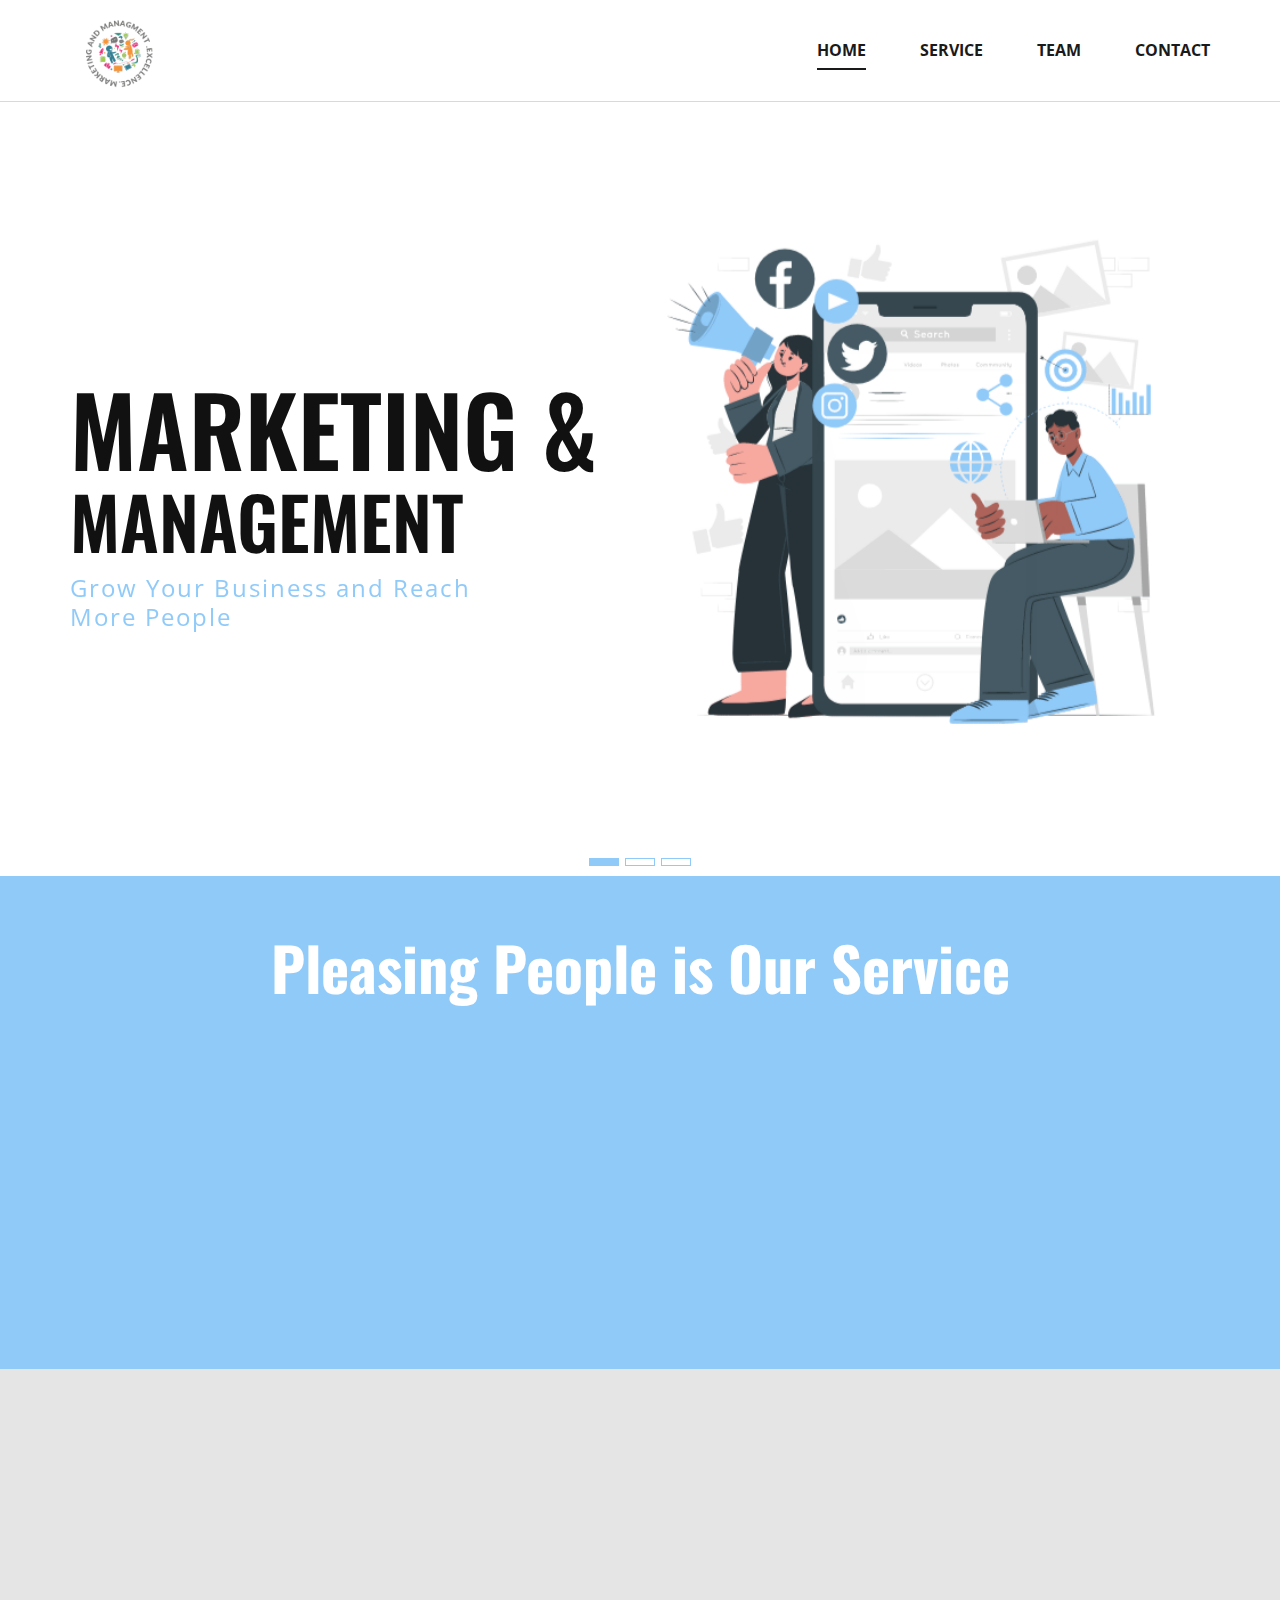
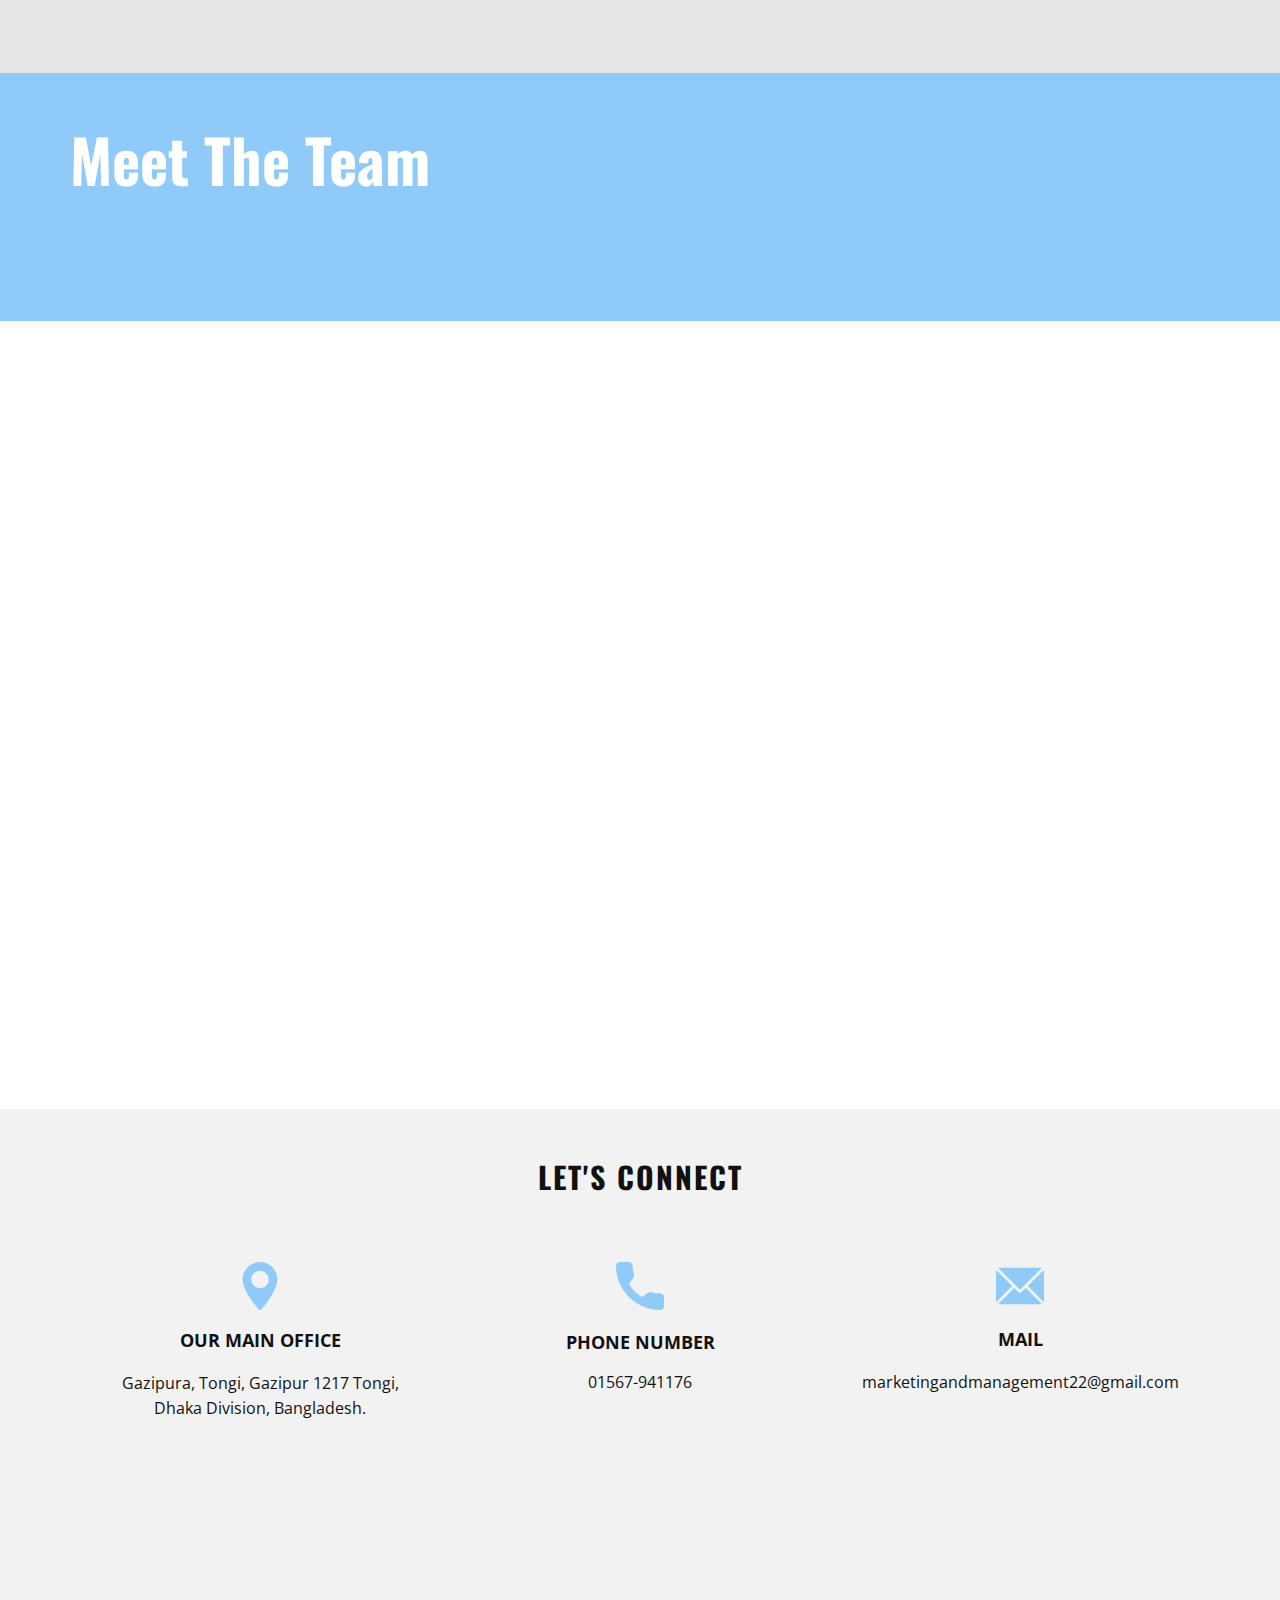
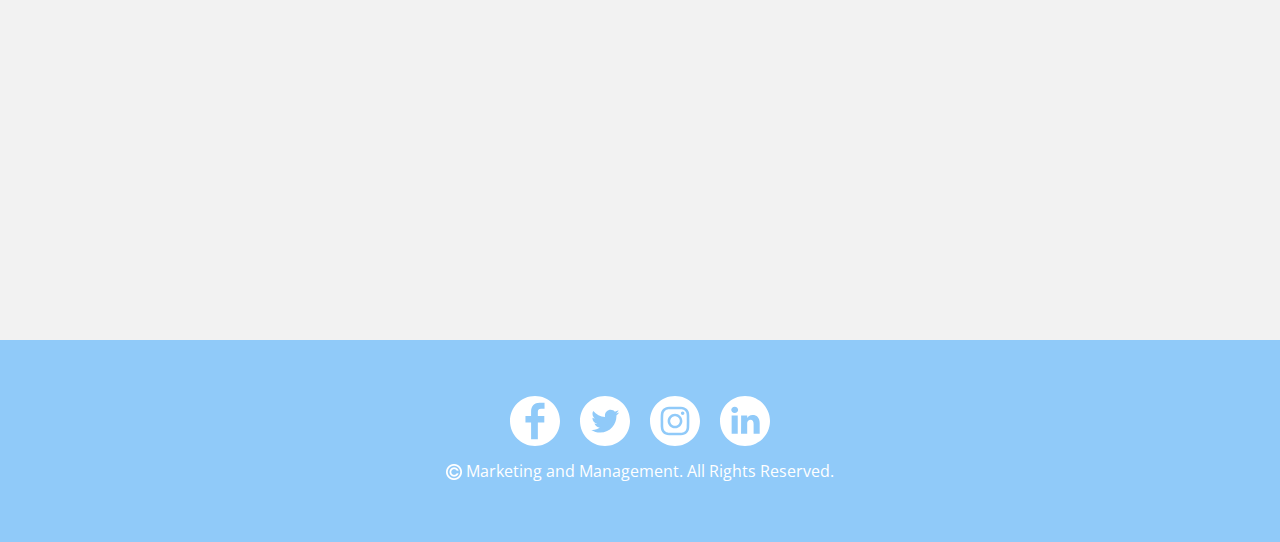
<file: index.html>
<!DOCTYPE html>
<html style="font-size: 16px">
  <head>
    <meta name="viewport" content="width=device-width, initial-scale=1.0" />
    <meta charset="utf-8" />
    <meta
      name="keywords"
      content="marketing &amp;amp;, Management, Graphics, Design, Web design, &amp;amp; Development"
    />
    <meta name="description" content="" />
    <meta name="page_type" content="np-template-header-footer-from-plugin" />
    <title>Marketing & Management</title>
    <link rel="stylesheet" href="nicepage.css" media="screen" />
    <link rel="stylesheet" href="style.css" media="screen" />
    <script
      class="u-script"
      type="text/javascript"
      src="jquery-1.9.1.min.js"
      defer=""
    ></script>
    <script
      class="u-script"
      type="text/javascript"
      src="nicepage.js"
      defer=""
    ></script>
    <meta name="generator" content="Nicepage 4.8.2, nicepage.com" />
    <link
      id="u-theme-google-font"
      rel="stylesheet"
      href="https://fonts.googleapis.com/css?family=Roboto:100,100i,300,300i,400,400i,500,500i,700,700i,900,900i|Open+Sans:300,300i,400,400i,500,500i,600,600i,700,700i,800,800i"
    />
    <link
      id="u-page-google-font"
      rel="stylesheet"
      href="https://fonts.googleapis.com/css?family=Oswald:200,300,400,500,600,700|Open+Sans:300,300i,400,400i,500,500i,600,600i,700,700i,800,800i|Oswald:200,300,400,500,600,700"
    />
    <meta name="theme-color" content="#d8dfd0" />
    <link rel="canonical" href="/" />
    <meta name="twitter:site" content="@" />
    <meta name="twitter:card" content="summary_large_image" />
    <meta name="twitter:title" content="home" />
    <meta name="twitter:description" content="WebSite1665277" />
    <meta property="og:title" content="home" />
    <meta property="og:description" content="" />
    <meta property="og:type" content="website" />
  </head>
  <body class="u-body u-xl-mode">
    <header
      class="u-clearfix u-header u-sticky u-sticky-a42e u-white u-header"
      id="sec-623e"
    >
      <a
        href="./index.html"
        class="u-image u-logo u-image-1"
        data-image-width="500"
        data-image-height="500"
      >
        <img src="./images/logo.png" class="u-logo-image u-logo-image-1" />
      </a>
      <nav
        class="u-align-left u-menu u-menu-dropdown u-menu-open-right u-offcanvas u-menu-1"
      >
        <div
          class="menu-collapse"
          style="
            font-size: 1rem;
            letter-spacing: 0px;
            font-weight: 700;
            text-transform: uppercase;
          "
        >
          <a
            class="u-button-style u-custom-active-border-color u-custom-active-color u-custom-border u-custom-border-color u-custom-borders u-custom-hover-border-color u-custom-hover-color u-custom-left-right-menu-spacing u-custom-padding-bottom u-custom-text-active-color u-custom-text-color u-custom-text-hover-color u-custom-top-bottom-menu-spacing u-nav-link"
            href="#"
            style="padding: 3px 0px; font-size: calc(1em + 6px)"
          >
            <svg
              class="u-svg-link"
              preserveAspectRatio="xMidYMin slice"
              viewBox="0 0 302 302"
            >
              <use xlink:href="#svg-0b31"></use>
            </svg>
            <svg
              xmlns="http://www.w3.org/2000/svg"
              xmlns:xlink="http://www.w3.org/1999/xlink"
              version="1.1"
              id="svg-0b31"
              x="0px"
              y="0px"
              viewBox="0 0 302 302"
              style="enable-background: new 0 0 302 302"
              xml:space="preserve"
              class="u-svg-content"
            >
              <g>
                <rect y="36" width="302" height="30"></rect>
                <rect y="236" width="302" height="30"></rect>
                <rect y="136" width="302" height="30"></rect>
              </g>
            </svg>
          </a>
        </div>
        <div class="u-custom-menu u-nav-container">
          <ul class="u-nav u-spacing-50 u-unstyled u-nav-1">
            <li class="u-nav-item">
              <a
                class="u-border-2 u-border-active-grey-90 u-border-hover-grey-50 u-border-no-left u-border-no-right u-border-no-top u-button-style u-nav-link u-text-active-grey-90 u-text-grey-90 u-text-hover-grey-90"
                href="./index.html#carousel_8ea3"
                style="padding: 10px 0px"
                >home</a
              >
            </li>
            <li class="u-nav-item">
              <a
                class="u-border-2 u-border-active-grey-90 u-border-hover-grey-50 u-border-no-left u-border-no-right u-border-no-top u-button-style u-nav-link u-text-active-grey-90 u-text-grey-90 u-text-hover-grey-90"
                href="./index.html#carousel_375d"
                data-page-id="1670844"
                style="padding: 10px 0px"
                >service</a
              >
            </li>
            <li class="u-nav-item">
              <a
                class="u-border-2 u-border-active-grey-90 u-border-hover-grey-50 u-border-no-left u-border-no-right u-border-no-top u-button-style u-nav-link u-text-active-grey-90 u-text-grey-90 u-text-hover-grey-90"
                href="./index.html#carousel_2cb7"
                data-page-id="1670844"
                style="padding: 10px 0px"
                >team</a
              >
            </li>
            <li class="u-nav-item">
              <a
                class="u-border-2 u-border-active-grey-90 u-border-hover-grey-50 u-border-no-left u-border-no-right u-border-no-top u-button-style u-nav-link u-text-active-grey-90 u-text-grey-90 u-text-hover-grey-90"
                href="./index.html#carousel_6f46"
                data-page-id="1670844"
                style="padding: 10px 0px"
                >contact</a
              >
            </li>
          </ul>
        </div>
        <div class="u-custom-menu u-nav-container-collapse">
          <div
            class="u-align-center u-black u-container-style u-inner-container-layout u-sidenav u-sidenav-1"
            data-offcanvas-width="350.6563"
          >
            <div class="u-inner-container-layout u-sidenav-overflow">
              <div class="u-menu-close"></div>
              <ul
                class="u-align-center u-nav u-popupmenu-items u-spacing-50 u-unstyled u-nav-2"
              >
                <li class="u-nav-item">
                  <a
                    class="u-button-style u-nav-link"
                    href="./index.html#carousel_8ea3"
                    >home</a
                  >
                </li>
                <li class="u-nav-item">
                  <a
                    class="u-button-style u-nav-link"
                    href="./index.html#carousel_375d"
                    data-page-id="1670844"
                    >service</a
                  >
                </li>
                <li class="u-nav-item">
                  <a
                    class="u-button-style u-nav-link"
                    href="./index.html#carousel_2cb7"
                    data-page-id="1670844"
                    >team</a
                  >
                </li>
                <li class="u-nav-item">
                  <a
                    class="u-button-style u-nav-link"
                    href="./index.html#carousel_6f46"
                    data-page-id="1670844"
                    >contact</a
                  >
                </li>
              </ul>
            </div>
          </div>
          <div class="u-black u-menu-overlay u-opacity u-opacity-70"></div>
        </div>
      </nav>
      <div
        class="u-align-left u-border-1 u-border-grey-15 u-expanded-width u-line u-line-horizontal u-line-1"
      ></div>
      <style class="u-sticky-style" data-style-id="a42e">
        .u-sticky-fixed.u-sticky-a42e,
        .u-body.u-sticky-fixed .u-sticky-a42e {
          box-shadow: 0 2px 8px 0 rgba(128, 128, 128, 1) !important;
        }
      </style>
    </header>
    <section
      class="u-carousel u-slide u-block-df5f-1"
      id="carousel_8ea3"
      data-interval="5000"
      data-u-ride="carousel"
      data-pause="false"
    >
      <ol class="u-absolute-hcenter u-carousel-indicators u-block-df5f-5">
        <li
          data-u-target="#carousel_8ea3"
          data-u-slide-to="0"
          class="u-active u-active-custom-color-3 u-border-1 u-border-custom-color-3 u-white"
          style="height: 8px; width: 30px"
        ></li>
        <li
          data-u-target="#carousel_8ea3"
          class="u-active-custom-color-3 u-border-1 u-border-custom-color-3 u-white"
          data-u-slide-to="1"
          style="height: 8px; width: 30px"
        ></li>
        <li
          data-u-target="#carousel_8ea3"
          class="u-active-custom-color-3 u-border-1 u-border-custom-color-3 u-white"
          data-u-slide-to="2"
          style="height: 8px; width: 30px"
        ></li>
      </ol>
      <div class="u-carousel-inner" role="listbox">
        <div
          class="u-active u-align-right u-carousel-item u-clearfix u-section-1-1"
        >
          <div class="u-clearfix u-sheet u-sheet-1">
            <img
              class="u-image u-image-1"
              src="./images/Marketing.gif"
              data-image-width="500"
              data-image-height="500"
              data-animation-name="customAnimationIn"
              data-animation-duration="1000"
            />
            <h1
              class="u-align-center-sm u-align-center-xs u-align-left-lg u-align-left-md u-align-left-xl u-color-scheme-u10 u-color-style-multicolor-1 u-text u-text-custom-color-1 u-title u-text-1"
              data-animation-name="customAnimationIn"
              data-animation-duration="1000"
              data-animation-direction=""
            >
              marketing &amp;&nbsp;
            </h1>
            <h1
              class="u-align-center-sm u-align-center-xs u-align-left-lg u-align-left-md u-align-left-xl u-color-scheme-u10 u-color-style-multicolor-1 u-text u-text-custom-color-1 u-title u-text-2"
              data-animation-name="customAnimationIn"
              data-animation-duration="1000"
              data-animation-direction=""
            >
              Management&nbsp;
            </h1>
            <h4
              class="u-align-center-sm u-align-center-xs u-align-left-lg u-align-left-md u-align-left-xl u-custom-font u-font-open-sans u-text u-text-custom-color-3 u-text-3"
              data-animation-name="customAnimationIn"
              data-animation-duration="1000"
              data-animation-direction=""
            >
              Grow Your Business and Reach More People
            </h4>
          </div>
        </div>
        <div class="u-align-right u-carousel-item u-clearfix u-section-1-2">
          <div class="u-clearfix u-sheet u-sheet-1">
            <img
              class="u-image u-image-1"
              src="./images/Designerlife.gif"
              data-image-width="500"
              data-image-height="500"
              data-animation-name="customAnimationIn"
              data-animation-duration="1000"
            />
            <h1
              class="u-align-center-sm u-align-center-xs u-align-left-lg u-align-left-md u-align-left-xl u-color-scheme-u10 u-color-style-multicolor-1 u-text u-text-custom-color-1 u-title u-text-1"
              data-animation-name="customAnimationIn"
              data-animation-duration="1000"
            >
              Graphics
            </h1>
            <h1
              class="u-align-center-sm u-align-center-xs u-align-left-lg u-align-left-md u-align-left-xl u-color-scheme-u10 u-color-style-multicolor-1 u-text u-text-custom-color-1 u-title u-text-2"
              data-animation-name="customAnimationIn"
              data-animation-duration="1000"
            >
              Design
            </h1>
            <h4
              class="u-align-center-sm u-align-center-xs u-align-left-lg u-align-left-md u-align-left-xl u-custom-font u-font-open-sans u-text u-text-custom-color-3 u-text-3"
              data-animation-name="customAnimationIn"
              data-animation-duration="1000"
            >
              We Design the Visual Identity of Your Business.
            </h4>
          </div>
        </div>
        <div class="u-align-right u-carousel-item u-clearfix u-section-1-3">
          <div class="u-clearfix u-sheet u-sheet-1">
            <img
              class="u-align-center-sm u-align-center-xs u-image u-image-1"
              src="./images/WebsiteCreator1.gif"
              data-image-width="500"
              data-image-height="500"
              data-animation-name="customAnimationIn"
              data-animation-duration="1000"
            />
            <h1
              class="u-align-center-sm u-align-center-xs u-align-left-lg u-align-left-md u-align-left-xl u-color-scheme-u10 u-color-style-multicolor-1 u-custom-font u-text u-text-custom-color-1 u-title u-text-1"
              data-animation-name="customAnimationIn"
              data-animation-duration="1000"
            >
              Web design
            </h1>
            <h1
              class="u-align-center-sm u-align-center-xs u-align-left-lg u-align-left-md u-align-left-xl u-color-scheme-u10 u-color-style-multicolor-1 u-text u-text-custom-color-1 u-title u-text-2"
              data-animation-name="customAnimationIn"
              data-animation-duration="1000"
            >
              &amp; Development
            </h1>
            <h4
              class="u-align-center-sm u-align-center-xs u-align-left-lg u-align-left-md u-align-left-xl u-custom-font u-font-open-sans u-text u-text-custom-color-3 u-text-3"
              data-animation-name="customAnimationIn"
              data-animation-duration="1000"
            >
              Build Momentum By Building Better Websites.
            </h4>
          </div>
        </div>
      </div>
    </section>
    <section class="u-clearfix u-grey-10 u-section-2" id="carousel_375d">
      <div
        class="u-custom-color-3 u-expanded-width u-shape u-shape-rectangle u-shape-1"
      ></div>
      <h2
        class="u-align-center u-custom-font u-font-oswald u-text u-text-body-alt-color u-text-1"
      >
        Pleasing People is Our Service
      </h2>
      <div class="u-clearfix u-gutter-26 u-layout-wrap u-layout-wrap-1">
        <div class="u-layout">
          <div class="u-layout-row">
            <div class="u-size-20">
              <div class="u-layout-col">
                <div
                  class="u-container-style u-hidden-sm u-hidden-xs u-layout-cell u-size-20 u-layout-cell-1"
                >
                  <div class="u-container-layout u-container-layout-1"></div>
                </div>
                <div
                  class="u-align-center u-container-style u-hover-feature u-layout-cell u-size-40 u-white u-layout-cell-2"
                  data-animation-name="customAnimationIn"
                  data-animation-duration="1000"
                >
                  <div
                    class="u-container-layout u-valign-middle u-container-layout-2"
                  >
                    <span
                      class="u-custom-color-3 u-file-icon u-icon u-icon-circle u-spacing-18 u-text-white u-icon-1"
                      ><img src="./images/1.png" alt=""
                    /></span>
                    <h5 class="u-custom-font u-font-open-sans u-text u-text-2">
                      Digital marketing
                    </h5>
                    <p class="u-text u-text-palette-5-dark-2 u-text-3">
                      We do marketing for the digital age using magic of
                      marketing and science of sales.
                    </p>
                    <a
                      href="./digital-marketing.html"
                      data-page-id="1678740"
                      class="u-active-none u-align-center u-border-1 u-border-active-grey-60 u-border-black u-border-hover-grey-60 u-btn u-button-style u-hover-none u-none u-text-body-color u-btn-1"
                      >more</a
                    >
                  </div>
                </div>
              </div>
            </div>
            <div class="u-size-20">
              <div class="u-layout-col">
                <div
                  class="u-align-center u-container-style u-hover-feature u-layout-cell u-size-40 u-white u-layout-cell-3"
                  data-animation-name="customAnimationIn"
                  data-animation-duration="1000"
                  data-animation-direction=""
                  data-animation-delay="250"
                >
                  <div
                    class="u-container-layout u-valign-middle u-container-layout-3"
                  >
                    <span
                      class="u-custom-color-3 u-file-icon u-icon u-icon-circle u-spacing-18 u-text-white u-icon-2"
                      ><img src="./images/2.png" alt=""
                    /></span>
                    <h5 class="u-custom-font u-font-open-sans u-text u-text-4">
                      Graphics Design
                    </h5>
                    <p class="u-text u-text-palette-5-dark-2 u-text-5">
                      We design in a creative way where design comes&nbsp; to
                      life.
                    </p>
                    <a
                      href="./graphics-design.html"
                      data-page-id="1678741"
                      class="u-active-none u-align-center u-border-1 u-border-active-grey-60 u-border-black u-border-hover-grey-60 u-btn u-button-style u-hover-none u-none u-text-body-color u-btn-2"
                      >more</a
                    >
                  </div>
                </div>
                <div
                  class="u-container-style u-hidden-sm u-hidden-xs u-layout-cell u-size-20 u-layout-cell-4"
                >
                  <div class="u-container-layout u-container-layout-4"></div>
                </div>
              </div>
            </div>
            <div class="u-size-20">
              <div class="u-layout-col">
                <div
                  class="u-container-style u-hidden-sm u-hidden-xs u-layout-cell u-size-20 u-layout-cell-5"
                >
                  <div class="u-container-layout u-container-layout-5"></div>
                </div>
                <div
                  class="u-align-center u-container-style u-hover-feature u-layout-cell u-shape-rectangle u-size-40 u-white u-layout-cell-6"
                  data-animation-name="customAnimationIn"
                  data-animation-duration="1000"
                  data-animation-delay="500"
                >
                  <div class="u-container-layout u-container-layout-6">
                    <span
                      class="u-custom-color-3 u-file-icon u-icon u-icon-circle u-spacing-18 u-text-white u-icon-3"
                      ><img src="./images/3.png" alt=""
                    /></span>
                    <h5 class="u-custom-font u-font-open-sans u-text u-text-6">
                      Web design &amp; development
                    </h5>
                    <p
                      class="u-custom-font u-font-open-sans u-text u-text-palette-5-dark-2 u-text-7"
                    >
                      We make website that develop your business.
                    </p>
                    <a
                      href="./web-development.html"
                      data-page-id="1678742"
                      class="u-active-none u-align-center u-border-1 u-border-active-grey-60 u-border-black u-border-hover-grey-60 u-btn u-button-style u-hover-none u-none u-text-body-color u-btn-3"
                      >more</a
                    >
                  </div>
                </div>
              </div>
            </div>
          </div>
        </div>
      </div>
    </section>
    <section class="u-align-left u-clearfix u-section-3" id="carousel_2cb7">
      <div
        class="u-custom-color-3 u-expanded-width u-shape u-shape-rectangle u-shape-1"
      ></div>
      <h2
        class="u-align-left u-custom-font u-font-oswald u-text u-text-body-alt-color u-text-default u-text-1"
      >
        Meet The Team<br />
      </h2>
      <div class="u-layout-grid u-list u-list-1">
        <div class="u-repeater u-repeater-1">
          <div
            class="u-align-center u-container-style u-custom-item u-hover-feature u-list-item u-repeater-item u-shape-round u-white u-list-item-1"
            data-animation-out="1"
            data-animation-name="customAnimationIn"
            data-animation-duration="1000"
          >
            <div
              class="u-container-layout u-similar-container u-valign-top-xs u-container-layout-1"
            >
              <img
                alt=""
                class="u-image u-image-default u-image-1"
                data-image-width="1080"
                data-image-height="1080"
                src="./images/team-1.jpg"
              />
              <h3 class="u-custom-font u-font-oswald u-text u-text-2">
                md. rony ahmed
              </h3>
              <p class="u-text u-text-custom-color-3 u-text-3">
                Digital Marketing Expert&nbsp;<br />
                <span class="u-text-black">(CEO &amp; Founder)</span>
              </p>
            </div>
          </div>
          <div
            class="u-align-center u-container-style u-custom-item u-hover-feature u-list-item u-repeater-item u-shape-round u-white u-list-item-2"
            data-animation-out="1"
            data-animation-name="customAnimationIn"
            data-animation-duration="1000"
            data-animation-delay="250"
          >
            <div
              class="u-container-layout u-similar-container u-valign-top-xs u-container-layout-2"
            >
              <img
                alt=""
                class="u-image u-image-default u-image-2"
                src="./images/team-2.jpg"
                data-image-width="960"
                data-image-height="954"
              />
              <h3 class="u-custom-font u-font-oswald u-text u-text-4">
                Mehedi hasan ontu
              </h3>
              <p class="u-text u-text-custom-color-3 u-text-5">
                Facebook Marketing Expert&nbsp;<br />
                <span class="u-text-black">(Team Manager)</span>
              </p>
            </div>
          </div>
          <div
            class="u-align-center u-container-style u-custom-item u-hover-feature u-list-item u-repeater-item u-shape-round u-white u-list-item-3"
            data-animation-out="1"
            data-animation-name="customAnimationIn"
            data-animation-duration="1000"
            data-animation-delay="500"
          >
            <div
              class="u-container-layout u-similar-container u-valign-top-xs u-container-layout-3"
            >
              <img
                alt=""
                class="u-image u-image-default u-image-3"
                src="./images/team-3.jpg"
                data-image-width="960"
                data-image-height="960"
              />
              <h3 class="u-custom-font u-font-oswald u-text u-text-6">
                Rony ahmed raaz
              </h3>
              <p class="u-text u-text-custom-color-3 u-text-7">
                Content Writer<br />
                <span class="u-text-black">(Customer Manager)</span>
              </p>
            </div>
          </div>
          <div
            class="u-align-center u-container-style u-custom-item u-hover-feature u-list-item u-repeater-item u-shape-round u-white u-list-item-4"
            data-animation-out="1"
            data-animation-name="customAnimationIn"
            data-animation-duration="1000"
            data-animation-delay="750"
          >
            <div
              class="u-container-layout u-similar-container u-valign-top-xs u-container-layout-4"
            >
              <img
                alt=""
                class="u-image u-image-default u-image-4"
                src="./images/Female vector.jpg"
                data-image-width="150"
                data-image-height="112"
              />
              <h3 class="u-custom-font u-font-oswald u-text u-text-8">
                SAFIKA SAMIRA ZAMAN
              </h3>
              <p class="u-text u-text-custom-color-3 u-text-9">
                Professional Graphics Designer
              </p>
            </div>
          </div>
          <div
            class="u-align-center u-container-style u-custom-item u-hover-feature u-list-item u-repeater-item u-shape-round u-white u-list-item-5"
            data-animation-out="1"
            data-animation-name="customAnimationIn"
            data-animation-duration="1000"
            data-animation-delay="1000"
          >
            <div
              class="u-container-layout u-similar-container u-valign-top-xs u-container-layout-5"
            >
              <img
                alt=""
                class="u-image u-image-default u-image-5"
                src="./images/team-5.jpg"
                data-image-width="958"
                data-image-height="960"
              />
              <h3 class="u-custom-font u-font-oswald u-text u-text-10">
                Mithil hassan
              </h3>
              <p class="u-text u-text-custom-color-3 u-text-11">
                Full Stack Web Developer
              </p>
            </div>
          </div>
          <div
            class="u-align-center u-container-style u-custom-item u-hover-feature u-list-item u-repeater-item u-shape-round u-white u-list-item-6"
            data-animation-out="1"
            data-animation-name="customAnimationIn"
            data-animation-duration="1000"
            data-animation-delay="1250"
          >
            <div
              class="u-container-layout u-similar-container u-valign-top-xs u-container-layout-6"
            >
              <img
                alt=""
                class="u-image u-image-default u-image-6"
                src="./images/Female vector.jpg"
                data-image-width="150"
                data-image-height="93"
              />
              <h3 class="u-custom-font u-font-oswald u-text u-text-12">
                KHURSHIDA JAHAN JHUMA
              </h3>
              <p class="u-text u-text-custom-color-3 u-text-13">
                Expert Analysts
              </p>
            </div>
          </div>
        </div>
      </div>
    </section>
    <section
      class="u-align-center u-clearfix u-grey-5 u-section-4"
      id="carousel_6f46"
    >
      <div class="u-clearfix u-sheet u-sheet-1">
        <h2 class="u-custom-font u-font-oswald u-text u-text-1">
          Let's Connect
        </h2>
        <div class="u-clearfix u-expanded-width u-layout-wrap u-layout-wrap-1">
          <div class="u-layout">
            <div class="u-layout-col">
              <div class="u-size-30">
                <div class="u-layout-row">
                  <div
                    class="u-align-center u-container-style u-layout-cell u-left-cell u-size-20 u-layout-cell-1"
                  >
                    <div
                      class="u-container-layout u-valign-top u-container-layout-1"
                    >
                      <span
                        class="u-icon u-icon-circle u-text-custom-color-3 u-icon-1"
                        ><svg
                          class="u-svg-link"
                          preserveAspectRatio="xMidYMin slice"
                          viewBox="0 0 512 512"
                        >
                          <use xlink:href="#svg-e827"></use>
                        </svg>
                        <svg
                          class="u-svg-content"
                          viewBox="0 0 512 512"
                          x="0px"
                          y="0px"
                          id="svg-e827"
                          style="enable-background: new 0 0 512 512"
                        >
                          <g>
                            <g>
                              <path
                                d="M256,0C153.755,0,70.573,83.182,70.573,185.426c0,126.888,165.939,313.167,173.004,321.035    c6.636,7.391,18.222,7.378,24.846,0c7.065-7.868,173.004-194.147,173.004-321.035C441.425,83.182,358.244,0,256,0z M256,278.719    c-51.442,0-93.292-41.851-93.292-93.293S204.559,92.134,256,92.134s93.291,41.851,93.291,93.293S307.441,278.719,256,278.719z"
                              ></path>
                            </g>
                          </g>
                        </svg>
                      </span>
                      <h6
                        class="u-custom-font u-font-open-sans u-text u-text-2"
                      >
                        OUR MAIN OFFICE
                      </h6>
                      <p class="u-text u-text-3">
                        Gazipura, Tongi, Gazipur 1217 Tongi, Dhaka Division,
                        Bangladesh.
                      </p>
                    </div>
                  </div>
                  <div
                    class="u-align-center u-container-style u-layout-cell u-size-20 u-layout-cell-2"
                  >
                    <div
                      class="u-container-layout u-valign-top u-container-layout-2"
                    >
                      <span
                        class="u-icon u-icon-circle u-text-custom-color-3 u-icon-2"
                        ><svg
                          class="u-svg-link"
                          preserveAspectRatio="xMidYMin slice"
                          viewBox="0 0 384 384"
                        >
                          <use xlink:href="#svg-933d"></use>
                        </svg>
                        <svg
                          class="u-svg-content"
                          viewBox="0 0 384 384"
                          x="0px"
                          y="0px"
                          id="svg-933d"
                          style="enable-background: new 0 0 384 384"
                        >
                          <g>
                            <g>
                              <path
                                d="M353.188,252.052c-23.51,0-46.594-3.677-68.469-10.906c-10.719-3.656-23.896-0.302-30.438,6.417l-43.177,32.594    c-50.073-26.729-80.917-57.563-107.281-107.26l31.635-42.052c8.219-8.208,11.167-20.198,7.635-31.448    c-7.26-21.99-10.948-45.063-10.948-68.583C132.146,13.823,118.323,0,101.333,0H30.813C13.823,0,0,13.823,0,30.813    C0,225.563,158.438,384,353.188,384c16.99,0,30.813-13.823,30.813-30.813v-70.323C384,265.875,370.177,252.052,353.188,252.052z"
                              ></path>
                            </g>
                          </g>
                        </svg>
                      </span>
                      <h6
                        class="u-custom-font u-font-open-sans u-text u-text-4"
                      >
                        phone number
                      </h6>
                      <p class="u-text u-text-5">01567-941176</p>
                    </div>
                  </div>
                  <div
                    class="u-container-style u-layout-cell u-right-cell u-size-20 u-layout-cell-3"
                  >
                    <div
                      class="u-container-layout u-valign-top u-container-layout-3"
                    >
                      <span
                        class="u-icon u-icon-circle u-text-custom-color-3 u-icon-3"
                        ><svg
                          class="u-svg-link"
                          preserveAspectRatio="xMidYMin slice"
                          viewBox="0 0 512 512"
                        >
                          <use xlink:href="#svg-c087"></use>
                        </svg>
                        <svg
                          class="u-svg-content"
                          viewBox="0 0 512 512"
                          x="0px"
                          y="0px"
                          id="svg-c087"
                          style="enable-background: new 0 0 512 512"
                        >
                          <g>
                            <g>
                              <path
                                d="M467,61H45c-6.927,0-13.412,1.703-19.279,4.51L255,294.789l51.389-49.387c0,0,0.004-0.005,0.005-0.007    c0.001-0.002,0.005-0.004,0.005-0.004L486.286,65.514C480.418,62.705,473.929,61,467,61z"
                              ></path>
                            </g>
                          </g>
                          <g>
                            <g>
                              <path
                                d="M507.496,86.728L338.213,256.002L507.49,425.279c2.807-5.867,4.51-12.352,4.51-19.279V106    C512,99.077,510.301,92.593,507.496,86.728z"
                              ></path>
                            </g>
                          </g>
                          <g>
                            <g>
                              <path
                                d="M4.51,86.721C1.703,92.588,0,99.073,0,106v300c0,6.923,1.701,13.409,4.506,19.274L173.789,256L4.51,86.721z"
                              ></path>
                            </g>
                          </g>
                          <g>
                            <g>
                              <path
                                d="M317.002,277.213l-51.396,49.393c-2.93,2.93-6.768,4.395-10.605,4.395s-7.676-1.465-10.605-4.395L195,277.211    L25.714,446.486C31.582,449.295,38.071,451,45,451h422c6.927,0,13.412-1.703,19.279-4.51L317.002,277.213z"
                              ></path>
                            </g>
                          </g>
                        </svg>
                      </span>
                      <h6
                        class="u-align-center u-custom-font u-font-open-sans u-text u-text-6"
                      >
                        mail
                      </h6>
                      <p class="u-align-center u-text u-text-7">
                        marketingandmanagement22@gmail.com
                      </p>
                    </div>
                  </div>
                </div>
              </div>
              <div class="u-size-30">
                <div class="u-layout-row">
                  <div class="u-size-30">
                    <div class="u-layout-col">
                      <div
                        class="u-container-style u-layout-cell u-left-cell u-size-60 u-layout-cell-4"
                        data-animation-name="customAnimationIn"
                        data-animation-duration="1000"
                      >
                        <div class="u-container-layout u-container-layout-4">
                          <h6
                            class="u-custom-font u-font-open-sans u-text u-text-8"
                          >
                            AVAILABLE 24 HOURS A DAY!
                          </h6>
                          <div class="u-form u-form-1">
                            <form
                              action="https://formspree.io/f/xwkyrbqq"
                              method="POST"
                              class="u-clearfix u-form-spacing-10 u-form-vertical u-inner-form"
                              style="padding: 0"
                              source="email"
                              name="form"
                            >
                              <div class="u-form-group u-form-name">
                                <label
                                  for="name-3d90"
                                  class="u-form-control-hidden u-label"
                                  >Name</label
                                >
                                <input
                                  type="text"
                                  placeholder="Enter your Name"
                                  id="name-3d90"
                                  name="name"
                                  class="u-input u-input-rectangle u-white"
                                  required=""
                                />
                              </div>
                              <div class="u-form-email u-form-group">
                                <label
                                  for="email-3d90"
                                  class="u-form-control-hidden u-label"
                                  >Email</label
                                >
                                <input
                                  type="email"
                                  placeholder="Enter a valid email address"
                                  id="email-3d90"
                                  name="email"
                                  class="u-input u-input-rectangle u-white"
                                  required=""
                                />
                              </div>
                              <div class="u-form-group u-form-message">
                                <label
                                  for="message-3d90"
                                  class="u-form-control-hidden u-label"
                                  >Message</label
                                >
                                <textarea
                                  placeholder="Enter your message"
                                  rows="4"
                                  cols="50"
                                  id="message-3d90"
                                  name="message"
                                  class="u-input u-input-rectangle u-white"
                                  required=""
                                ></textarea>
                              </div>
                              <div
                                class="u-align-left u-form-group u-form-submit"
                              >
                                <a
                                  href="#"
                                  class="u-border-2 u-border-custom-color-3 u-btn u-btn-rectangle u-btn-submit u-button-style u-hover-custom-color-3 u-none u-text-hover-white u-btn-1"
                                  >Submit</a
                                >
                                <input
                                  type="submit"
                                  value="submit"
                                  class="u-form-control-hidden"
                                />
                              </div>
                              <div
                                class="u-form-send-message u-form-send-success"
                              >
                                Thank you! Your message has been sent.
                              </div>
                              <div
                                class="u-form-send-error u-form-send-message"
                              >
                                Unable to send your message. Please fix errors
                                then try again.
                              </div>
                              <input
                                type="hidden"
                                value=""
                                name="recaptchaResponse"
                              />
                            </form>
                          </div>
                        </div>
                      </div>
                    </div>
                  </div>
                  <div class="u-size-30">
                    <div class="u-layout-col">
                      <div
                        class="u-container-style u-layout-cell u-right-cell u-size-60 u-layout-cell-5"
                        data-animation-name="customAnimationIn"
                        data-animation-duration="1000"
                        data-animation-direction=""
                      >
                        <div
                          class="u-container-layout u-valign-top u-container-layout-5"
                        >
                          <h3
                            class="u-custom-font u-font-open-sans u-text u-text-default u-text-9"
                          >
                            we are here
                          </h3>
                          <h6
                            class="u-custom-font u-font-open-sans u-text u-text-10"
                          >
                            Mon-Fri 8:30am- 5pm / Phones are open 24/7
                          </h6>
                          <div class="u-grey-light-2 u-map u-map-1">
                            <div class="embed-responsive">
                              <iframe
                                class="embed-responsive-item"
                                src="https://www.google.com/maps/embed?pb=!1m18!1m12!1m3!1d29180.148476243645!2d90.37476880635661!3d23.906684892585133!2m3!1f0!2f0!3f0!3m2!1i1024!2i768!4f13.1!3m3!1m2!1s0x3755c4488706e2d9%3A0xee45004fa6ba8d03!2sTongi!5e0!3m2!1sen!2sbd!4v1651000192090!5m2!1sen!2sbd"
                                data-map="JTdCJTIyYWRkcmVzcyUyMiUzQSUyMk1hbmhhdHRhbiUyQyUyME5ldyUyMFlvcmslMjIlMkMlMjJ6b29tJTIyJTNBMTAlMkMlMjJ0eXBlSWQlMjIlM0ElMjJyb2FkJTIyJTJDJTIybGFuZyUyMiUzQSUyMiUyMiU3RA=="
                              ></iframe>
                            </div>
                          </div>
                        </div>
                      </div>
                    </div>
                  </div>
                </div>
              </div>
            </div>
          </div>
        </div>
      </div>
    </section>

    <footer
      class="u-align-center u-clearfix u-custom-color-3 u-footer u-footer"
      id="sec-55c8"
    >
      <div class="u-align-left u-clearfix u-sheet u-sheet-1">
        <div class="u-social-icons u-spacing-20 u-social-icons-1">
          <a
            class="u-social-url"
            title="facebook"
            target="_blank"
            href="https://www.facebook.com/marketingmanagement22/"
            ><span class="u-icon u-social-facebook u-social-icon u-text-white"
              ><svg
                class="u-svg-link"
                preserveAspectRatio="xMidYMin slice"
                viewBox="0 0 97.75 97.75"
              >
                <use xlink:href="#svg-fc9a"></use>
              </svg>
              <svg
                class="u-svg-content"
                viewBox="0 0 97.75 97.75"
                x="0px"
                y="0px"
                id="svg-fc9a"
                style="enable-background: new 0 0 97.75 97.75"
              >
                <g>
                  <path
                    d="M48.875,0C21.882,0,0,21.882,0,48.875S21.882,97.75,48.875,97.75S97.75,75.868,97.75,48.875S75.868,0,48.875,0z    M67.521,24.89l-6.76,0.003c-5.301,0-6.326,2.519-6.326,6.215v8.15h12.641L67.07,52.023H54.436v32.758H41.251V52.023H30.229V39.258   h11.022v-9.414c0-10.925,6.675-16.875,16.42-16.875l9.851,0.015V24.89L67.521,24.89z"
                  ></path>
                </g>
              </svg>
            </span>
          </a>
          <a
            class="u-social-url"
            title="twitter"
            target="_blank"
            href="https://twitter.com/name"
          >
            <span class="u-icon u-social-icon u-social-twitter u-text-white">
              <svg
                class="u-svg-link"
                preserveAspectRatio="xMidYMin slice"
                viewBox="0 0 512 512"
              >
                <use xlink:href="#svg-fdce"></use>
              </svg>
              <svg class="u-svg-content" viewBox="0 0 512 512" id="svg-fdce">
                <path
                  d="m256 0c-141.363281 0-256 114.636719-256 256s114.636719 256 256 256 256-114.636719 256-256-114.636719-256-256-256zm116.886719 199.601562c.113281 2.519532.167969 5.050782.167969 7.59375 0 77.644532-59.101563 167.179688-167.183594 167.183594h.003906-.003906c-33.183594 0-64.0625-9.726562-90.066406-26.394531 4.597656.542969 9.277343.8125 14.015624.8125 27.53125 0 52.867188-9.390625 72.980469-25.152344-25.722656-.476562-47.410156-17.464843-54.894531-40.8125 3.582031.6875 7.265625 1.0625 11.042969 1.0625 5.363281 0 10.558593-.722656 15.496093-2.070312-26.886718-5.382813-47.140624-29.144531-47.140624-57.597657 0-.265624 0-.503906.007812-.75 7.917969 4.402344 16.972656 7.050782 26.613281 7.347657-15.777343-10.527344-26.148437-28.523438-26.148437-48.910157 0-10.765624 2.910156-20.851562 7.957031-29.535156 28.976563 35.554688 72.28125 58.9375 121.117187 61.394532-1.007812-4.304688-1.527343-8.789063-1.527343-13.398438 0-32.4375 26.316406-58.753906 58.765625-58.753906 16.902344 0 32.167968 7.144531 42.890625 18.566406 13.386719-2.640625 25.957031-7.53125 37.3125-14.261719-4.394531 13.714844-13.707031 25.222657-25.839844 32.5 11.886719-1.421875 23.214844-4.574219 33.742187-9.253906-7.863281 11.785156-17.835937 22.136719-29.308593 30.429687zm0 0"
                ></path>
              </svg>
            </span>
          </a>
          <a
            class="u-social-url"
            title="instagram"
            target="_blank"
            href="https://www.instagram.com/marketingandmanagement22"
            ><span class="u-icon u-social-icon u-social-instagram u-text-white"
              ><svg
                class="u-svg-link"
                preserveAspectRatio="xMidYMin slice"
                viewBox="0 0 512 512"
              >
                <use xlink:href="#svg-4885"></use>
              </svg>
              <svg class="u-svg-content" viewBox="0 0 512 512" id="svg-4885">
                <path
                  d="m305 256c0 27.0625-21.9375 49-49 49s-49-21.9375-49-49 21.9375-49 49-49 49 21.9375 49 49zm0 0"
                ></path>
                <path
                  d="m370.59375 169.304688c-2.355469-6.382813-6.113281-12.160157-10.996094-16.902344-4.742187-4.882813-10.515625-8.640625-16.902344-10.996094-5.179687-2.011719-12.960937-4.40625-27.292968-5.058594-15.503906-.707031-20.152344-.859375-59.402344-.859375-39.253906 0-43.902344.148438-59.402344.855469-14.332031.65625-22.117187 3.050781-27.292968 5.0625-6.386719 2.355469-12.164063 6.113281-16.902344 10.996094-4.882813 4.742187-8.640625 10.515625-11 16.902344-2.011719 5.179687-4.40625 12.964843-5.058594 27.296874-.707031 15.5-.859375 20.148438-.859375 59.402344 0 39.25.152344 43.898438.859375 59.402344.652344 14.332031 3.046875 22.113281 5.058594 27.292969 2.359375 6.386719 6.113281 12.160156 10.996094 16.902343 4.742187 4.882813 10.515624 8.640626 16.902343 10.996094 5.179688 2.015625 12.964844 4.410156 27.296875 5.0625 15.5.707032 20.144532.855469 59.398438.855469 39.257812 0 43.90625-.148437 59.402344-.855469 14.332031-.652344 22.117187-3.046875 27.296874-5.0625 12.820313-4.945312 22.953126-15.078125 27.898438-27.898437 2.011719-5.179688 4.40625-12.960938 5.0625-27.292969.707031-15.503906.855469-20.152344.855469-59.402344 0-39.253906-.148438-43.902344-.855469-59.402344-.652344-14.332031-3.046875-22.117187-5.0625-27.296874zm-114.59375 162.179687c-41.691406 0-75.488281-33.792969-75.488281-75.484375s33.796875-75.484375 75.488281-75.484375c41.6875 0 75.484375 33.792969 75.484375 75.484375s-33.796875 75.484375-75.484375 75.484375zm78.46875-136.3125c-9.742188 0-17.640625-7.898437-17.640625-17.640625s7.898437-17.640625 17.640625-17.640625 17.640625 7.898437 17.640625 17.640625c-.003906 9.742188-7.898437 17.640625-17.640625 17.640625zm0 0"
                ></path>
                <path
                  d="m256 0c-141.363281 0-256 114.636719-256 256s114.636719 256 256 256 256-114.636719 256-256-114.636719-256-256-256zm146.113281 316.605469c-.710937 15.648437-3.199219 26.332031-6.832031 35.683593-7.636719 19.746094-23.246094 35.355469-42.992188 42.992188-9.347656 3.632812-20.035156 6.117188-35.679687 6.832031-15.675781.714844-20.683594.886719-60.605469.886719-39.925781 0-44.929687-.171875-60.609375-.886719-15.644531-.714843-26.332031-3.199219-35.679687-6.832031-9.8125-3.691406-18.695313-9.476562-26.039063-16.957031-7.476562-7.339844-13.261719-16.226563-16.953125-26.035157-3.632812-9.347656-6.121094-20.035156-6.832031-35.679687-.722656-15.679687-.890625-20.6875-.890625-60.609375s.167969-44.929688.886719-60.605469c.710937-15.648437 3.195312-26.332031 6.828125-35.683593 3.691406-9.808594 9.480468-18.695313 16.960937-26.035157 7.339844-7.480469 16.226563-13.265625 26.035157-16.957031 9.351562-3.632812 20.035156-6.117188 35.683593-6.832031 15.675781-.714844 20.683594-.886719 60.605469-.886719s44.929688.171875 60.605469.890625c15.648437.710937 26.332031 3.195313 35.683593 6.824219 9.808594 3.691406 18.695313 9.480468 26.039063 16.960937 7.476563 7.34375 13.265625 16.226563 16.953125 26.035157 3.636719 9.351562 6.121094 20.035156 6.835938 35.683593.714843 15.675781.882812 20.683594.882812 60.605469s-.167969 44.929688-.886719 60.605469zm0 0"
                ></path>
              </svg>
            </span>
          </a>
          <a
            class="u-social-url"
            target="_blank"
            data-type="Custom"
            title="Custom"
            href=""
            ><span
              class="u-icon u-social-custom u-social-icon u-text-white u-icon-4"
              ><svg
                class="u-svg-link"
                preserveAspectRatio="xMidYMin slice"
                viewBox="0 0 512 512"
              >
                <use xlink:href="#svg-6e12"></use>
              </svg>
              <svg class="u-svg-content" viewBox="0 0 512 512" id="svg-6e12">
                <path
                  d="m256 0c-141.363281 0-256 114.636719-256 256s114.636719 256 256 256 256-114.636719 256-256-114.636719-256-256-256zm-74.390625 387h-62.347656v-187.574219h62.347656zm-31.171875-213.1875h-.40625c-20.921875 0-34.453125-14.402344-34.453125-32.402344 0-18.40625 13.945313-32.410156 35.273437-32.410156 21.328126 0 34.453126 14.003906 34.859376 32.410156 0 18-13.53125 32.402344-35.273438 32.402344zm255.984375 213.1875h-62.339844v-100.347656c0-25.21875-9.027343-42.417969-31.585937-42.417969-17.222656 0-27.480469 11.601563-31.988282 22.800781-1.648437 4.007813-2.050781 9.609375-2.050781 15.214844v104.75h-62.34375s.816407-169.976562 0-187.574219h62.34375v26.558594c8.285157-12.78125 23.109375-30.960937 56.1875-30.960937 41.019531 0 71.777344 26.808593 71.777344 84.421874zm0 0"
                ></path>
              </svg>
            </span>
          </a>
        </div>
        <p
          class="u-align-center u-custom-font u-font-open-sans u-text u-text-body-alt-color u-text-1"
        >
          <span class="u-file-icon u-icon u-text-white"
            ><img src="./images/4.png" alt="" /></span
          >&nbsp;Marketing and Management. All Rights Reserved.
        </p>
      </div>
    </footer>
    <span
      style="
        height: 64px;
        width: 64px;
        margin-left: 0px;
        margin-right: auto;
        margin-top: 0px;
        background-image: none;
        right: 50px;
        bottom: 0px;
      "
      class="u-back-to-top u-file-icon u-icon u-icon-circle u-opacity u-opacity-85 u-spacing-15 u-text-white"
      data-href="#"
      ><img
        src="./images/5.png"
        alt=""
        data-original-src="//images01.nicepage.com/e7d4bce8d25f41aa11996e3b/a6b4ebe03375524cbcdfc06e/17507.png"
        data-color="#000000"
    /></span>
  </body>
</html>
</file>
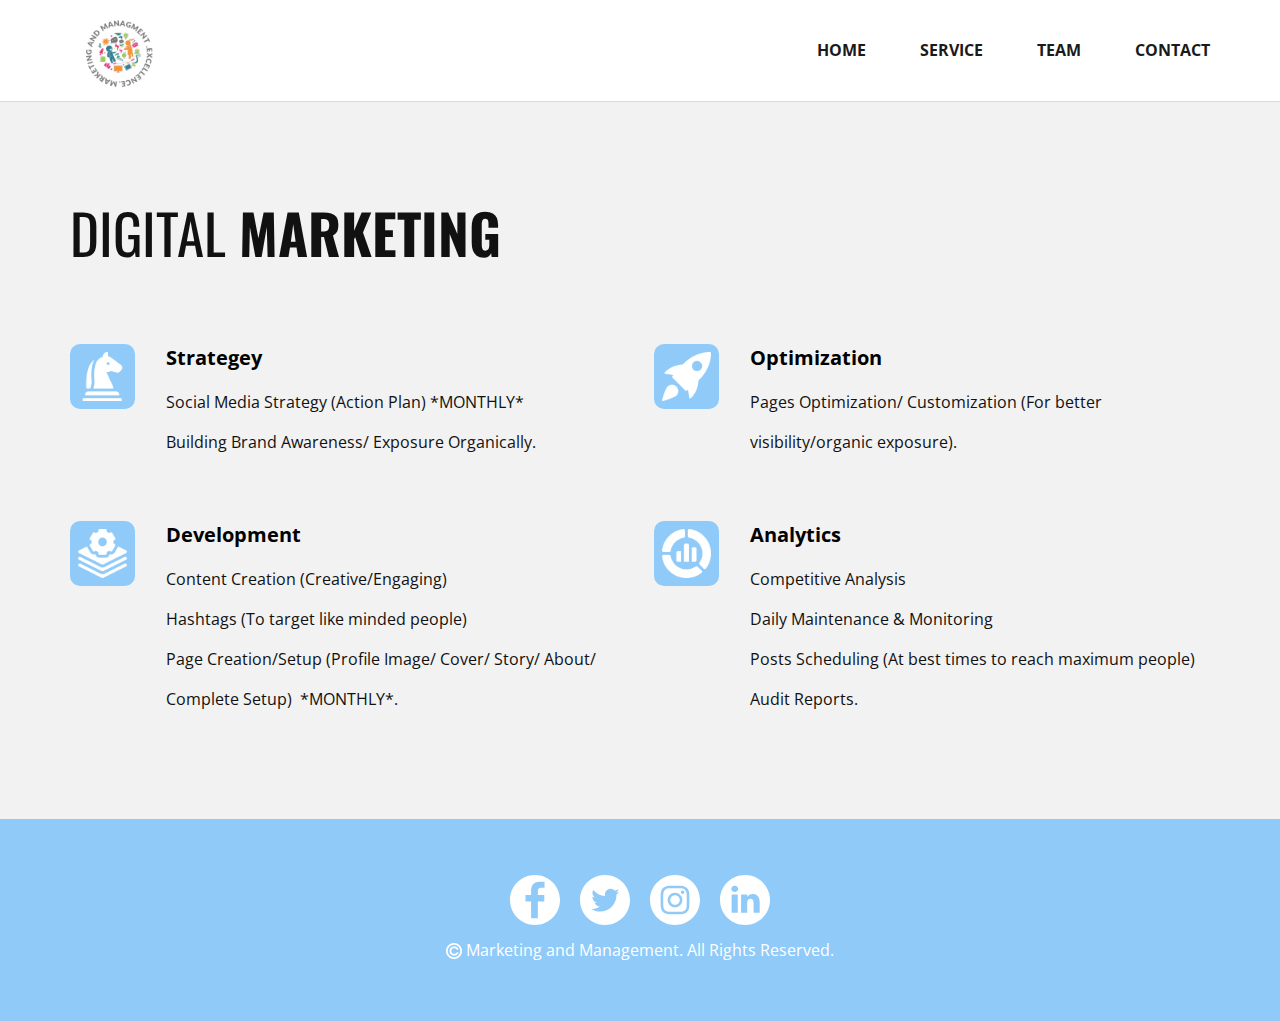
<file: digital-marketing.html>
<!DOCTYPE html>
<html style="font-size: 16px">
  <head>
    <meta name="viewport" content="width=device-width, initial-scale=1.0" />
    <meta charset="utf-8" />
    <meta name="keywords" content="" />
    <meta name="description" content="" />
    <meta name="page_type" content="np-template-header-footer-from-plugin" />
    <title>digital-marketing</title>
    <link rel="stylesheet" href="nicepage.css" media="screen" />
    <link rel="stylesheet" href="digital-marketing.css" media="screen" />
    <script
      class="u-script"
      type="text/javascript"
      src="jquery-1.9.1.min.js"
      defer=""
    ></script>
    <script
      class="u-script"
      type="text/javascript"
      src="nicepage.js"
      defer=""
    ></script>
    <meta name="generator" content="Nicepage 4.8.2, nicepage.com" />
    <link
      id="u-theme-google-font"
      rel="stylesheet"
      href="https://fonts.googleapis.com/css?family=Roboto:100,100i,300,300i,400,400i,500,500i,700,700i,900,900i|Open+Sans:300,300i,400,400i,500,500i,600,600i,700,700i,800,800i"
    />
    <link
      id="u-page-google-font"
      rel="stylesheet"
      href="https://fonts.googleapis.com/css?family=Oswald:200,300,400,500,600,700|Open+Sans:300,300i,400,400i,500,500i,600,600i,700,700i,800,800i"
    />
    <meta name="theme-color" content="#d8dfd0" />
    <meta name="twitter:site" content="@" />
    <meta name="twitter:card" content="summary_large_image" />
    <meta name="twitter:title" content="digital-marketing" />
    <meta name="twitter:description" content="WebSite1665277" />
    <meta property="og:title" content="digital-marketing" />
    <meta property="og:description" content="" />
    <meta property="og:type" content="website" />
  </head>
  <body class="u-body u-xl-mode">
    <header
      class="u-clearfix u-header u-sticky u-sticky-a42e u-white u-header"
      id="sec-623e"
    >
      <a
        href="./index.html"
        class="u-image u-logo u-image-1"
        data-image-width="500"
        data-image-height="500"
      >
        <img src="./images/logo.png" class="u-logo-image u-logo-image-1" />
      </a>
      <nav
        class="u-align-left u-menu u-menu-dropdown u-menu-open-right u-offcanvas u-menu-1"
      >
        <div
          class="menu-collapse"
          style="
            font-size: 1rem;
            letter-spacing: 0px;
            font-weight: 700;
            text-transform: uppercase;
          "
        >
          <a
            class="u-button-style u-custom-active-border-color u-custom-active-color u-custom-border u-custom-border-color u-custom-borders u-custom-hover-border-color u-custom-hover-color u-custom-left-right-menu-spacing u-custom-padding-bottom u-custom-text-active-color u-custom-text-color u-custom-text-hover-color u-custom-top-bottom-menu-spacing u-nav-link"
            href="#"
            style="padding: 3px 0px; font-size: calc(1em + 6px)"
          >
            <svg
              class="u-svg-link"
              preserveAspectRatio="xMidYMin slice"
              viewBox="0 0 302 302"
            >
              <use xlink:href="#svg-0b31"></use>
            </svg>
            <svg
              xmlns="http://www.w3.org/2000/svg"
              xmlns:xlink="http://www.w3.org/1999/xlink"
              version="1.1"
              id="svg-0b31"
              x="0px"
              y="0px"
              viewBox="0 0 302 302"
              style="enable-background: new 0 0 302 302"
              xml:space="preserve"
              class="u-svg-content"
            >
              <g>
                <rect y="36" width="302" height="30"></rect>
                <rect y="236" width="302" height="30"></rect>
                <rect y="136" width="302" height="30"></rect>
              </g>
            </svg>
          </a>
        </div>
        <div class="u-custom-menu u-nav-container">
          <ul class="u-nav u-spacing-50 u-unstyled u-nav-1">
            <li class="u-nav-item">
              <a
                class="u-border-2 u-border-active-grey-90 u-border-hover-grey-50 u-border-no-left u-border-no-right u-border-no-top u-button-style u-nav-link u-text-active-grey-90 u-text-grey-90 u-text-hover-grey-90"
                href="./index.html#carousel_8ea3"
                style="padding: 10px 0px"
                >home</a
              >
            </li>
            <li class="u-nav-item">
              <a
                class="u-border-2 u-border-active-grey-90 u-border-hover-grey-50 u-border-no-left u-border-no-right u-border-no-top u-button-style u-nav-link u-text-active-grey-90 u-text-grey-90 u-text-hover-grey-90"
                href="./index.html#carousel_375d"
                data-page-id="1670844"
                style="padding: 10px 0px"
                >service</a
              >
            </li>
            <li class="u-nav-item">
              <a
                class="u-border-2 u-border-active-grey-90 u-border-hover-grey-50 u-border-no-left u-border-no-right u-border-no-top u-button-style u-nav-link u-text-active-grey-90 u-text-grey-90 u-text-hover-grey-90"
                href="./index.html#carousel_2cb7"
                data-page-id="1670844"
                style="padding: 10px 0px"
                >team</a
              >
            </li>
            <li class="u-nav-item">
              <a
                class="u-border-2 u-border-active-grey-90 u-border-hover-grey-50 u-border-no-left u-border-no-right u-border-no-top u-button-style u-nav-link u-text-active-grey-90 u-text-grey-90 u-text-hover-grey-90"
                href="./index.html#carousel_6f46"
                data-page-id="1670844"
                style="padding: 10px 0px"
                >contact</a
              >
            </li>
          </ul>
        </div>
        <div class="u-custom-menu u-nav-container-collapse">
          <div
            class="u-align-center u-black u-container-style u-inner-container-layout u-sidenav u-sidenav-1"
            data-offcanvas-width="350.6563"
          >
            <div class="u-inner-container-layout u-sidenav-overflow">
              <div class="u-menu-close"></div>
              <ul
                class="u-align-center u-nav u-popupmenu-items u-spacing-50 u-unstyled u-nav-2"
              >
                <li class="u-nav-item">
                  <a
                    class="u-button-style u-nav-link"
                    href="./index.html#carousel_8ea3"
                    >home</a
                  >
                </li>
                <li class="u-nav-item">
                  <a
                    class="u-button-style u-nav-link"
                    href="./index.html#carousel_375d"
                    data-page-id="1670844"
                    >service</a
                  >
                </li>
                <li class="u-nav-item">
                  <a
                    class="u-button-style u-nav-link"
                    href="./index.html#carousel_2cb7"
                    data-page-id="1670844"
                    >team</a
                  >
                </li>
                <li class="u-nav-item">
                  <a
                    class="u-button-style u-nav-link"
                    href="./index.html#carousel_6f46"
                    data-page-id="1670844"
                    >contact</a
                  >
                </li>
              </ul>
            </div>
          </div>
          <div class="u-black u-menu-overlay u-opacity u-opacity-70"></div>
        </div>
      </nav>
      <div
        class="u-align-left u-border-1 u-border-grey-15 u-expanded-width u-line u-line-horizontal u-line-1"
      ></div>
      <style class="u-sticky-style" data-style-id="a42e">
        .u-sticky-fixed.u-sticky-a42e,
        .u-body.u-sticky-fixed .u-sticky-a42e {
          box-shadow: 0 2px 8px 0 rgba(128, 128, 128, 1) !important;
        }
      </style>
    </header>
    <section
      class="u-align-left u-clearfix u-grey-5 u-section-1"
      id="carousel_36ea"
    >
      <div
        class="u-clearfix u-sheet u-valign-middle-lg u-valign-middle-md u-valign-middle-xl u-sheet-1"
      >
        <h1 class="u-custom-font u-font-oswald u-text u-text-1">
          <span style="font-weight: 400">Digital </span>marketing<br />
        </h1>
        <div class="u-expanded-width u-list u-list-1">
          <div class="u-repeater u-repeater-1">
            <div class="u-container-style u-list-item u-repeater-item">
              <div
                class="u-container-layout u-similar-container u-container-layout-1"
              >
                <span
                  class="u-custom-color-3 u-file-icon u-icon u-icon-rounded u-radius-10 u-spacing-12 u-text-white u-icon-1"
                  ><img src="./images/16.png" alt=""
                /></span>
                <p class="u-text u-text-black u-text-2">Strategey<br /></p>
                <p class="u-text u-text-3">
                  Social Media Strategy (Action Plan) *MONTHLY*&nbsp;<br />Building
                  Brand Awareness/ Exposure Organically.
                </p>
              </div>
            </div>
            <div class="u-container-style u-list-item u-repeater-item">
              <div
                class="u-container-layout u-similar-container u-container-layout-2"
              >
                <span
                  class="u-custom-color-3 u-file-icon u-icon u-icon-rounded u-radius-10 u-spacing-12 u-text-white u-icon-2"
                  ><img src="./images/17.png" alt=""
                /></span>
                <p class="u-text u-text-black u-text-4">Optimization<br /></p>
                <p class="u-text u-text-5">
                  Pages Optimization/ Customization (For better
                  visibility/organic exposure).
                </p>
              </div>
            </div>
            <div class="u-container-style u-list-item u-repeater-item">
              <div
                class="u-container-layout u-similar-container u-container-layout-3"
              >
                <span
                  class="u-custom-color-3 u-file-icon u-icon u-icon-rounded u-radius-10 u-spacing-12 u-text-white u-icon-3"
                  ><img src="./images/18.png" alt=""
                /></span>
                <p class="u-text u-text-black u-text-6">Development<br /></p>
                <p class="u-text u-text-7">
                  Content Creation (Creative/Engaging)<br />Hashtags (To target
                  like minded people)&nbsp;<br />Page Creation/Setup (Profile
                  Image/ Cover/ Story/ About/ Complete Setup)&nbsp; *MONTHLY*.
                </p>
              </div>
            </div>
            <div class="u-container-style u-list-item u-repeater-item">
              <div
                class="u-container-layout u-similar-container u-container-layout-4"
              >
                <span
                  class="u-custom-color-3 u-file-icon u-icon u-icon-rounded u-radius-10 u-spacing-12 u-text-white u-icon-4"
                  ><img src="./images/19.png" alt=""
                /></span>
                <p class="u-text u-text-black u-text-8">Analytics</p>
                <p class="u-text u-text-9">
                  Competitive Analysis&nbsp;<br />Daily Maintenance &amp;
                  Monitoring&nbsp;<br />Posts Scheduling (At best times to reach
                  maximum people)&nbsp;<br />Audit Reports.
                </p>
              </div>
            </div>
          </div>
        </div>
      </div>
    </section>

    <footer
      class="u-align-center u-clearfix u-custom-color-3 u-footer u-footer"
      id="sec-55c8"
    >
      <div class="u-align-left u-clearfix u-sheet u-sheet-1">
        <div class="u-social-icons u-spacing-20 u-social-icons-1">
          <a
            class="u-social-url"
            title="facebook"
            target="_blank"
            href="https://facebook.com/name"
            ><span class="u-icon u-social-facebook u-social-icon u-text-white"
              ><svg
                class="u-svg-link"
                preserveAspectRatio="xMidYMin slice"
                viewBox="0 0 97.75 97.75"
              >
                <use xlink:href="#svg-fc9a"></use>
              </svg>
              <svg
                class="u-svg-content"
                viewBox="0 0 97.75 97.75"
                x="0px"
                y="0px"
                id="svg-fc9a"
                style="enable-background: new 0 0 97.75 97.75"
              >
                <g>
                  <path
                    d="M48.875,0C21.882,0,0,21.882,0,48.875S21.882,97.75,48.875,97.75S97.75,75.868,97.75,48.875S75.868,0,48.875,0z    M67.521,24.89l-6.76,0.003c-5.301,0-6.326,2.519-6.326,6.215v8.15h12.641L67.07,52.023H54.436v32.758H41.251V52.023H30.229V39.258   h11.022v-9.414c0-10.925,6.675-16.875,16.42-16.875l9.851,0.015V24.89L67.521,24.89z"
                  ></path>
                </g>
              </svg>
            </span>
          </a>
          <a
            class="u-social-url"
            title="twitter"
            target="_blank"
            href="https://twitter.com/name"
          >
            <span class="u-icon u-social-icon u-social-twitter u-text-white">
              <svg
                class="u-svg-link"
                preserveAspectRatio="xMidYMin slice"
                viewBox="0 0 512 512"
              >
                <use xlink:href="#svg-fdce"></use>
              </svg>
              <svg class="u-svg-content" viewBox="0 0 512 512" id="svg-fdce">
                <path
                  d="m256 0c-141.363281 0-256 114.636719-256 256s114.636719 256 256 256 256-114.636719 256-256-114.636719-256-256-256zm116.886719 199.601562c.113281 2.519532.167969 5.050782.167969 7.59375 0 77.644532-59.101563 167.179688-167.183594 167.183594h.003906-.003906c-33.183594 0-64.0625-9.726562-90.066406-26.394531 4.597656.542969 9.277343.8125 14.015624.8125 27.53125 0 52.867188-9.390625 72.980469-25.152344-25.722656-.476562-47.410156-17.464843-54.894531-40.8125 3.582031.6875 7.265625 1.0625 11.042969 1.0625 5.363281 0 10.558593-.722656 15.496093-2.070312-26.886718-5.382813-47.140624-29.144531-47.140624-57.597657 0-.265624 0-.503906.007812-.75 7.917969 4.402344 16.972656 7.050782 26.613281 7.347657-15.777343-10.527344-26.148437-28.523438-26.148437-48.910157 0-10.765624 2.910156-20.851562 7.957031-29.535156 28.976563 35.554688 72.28125 58.9375 121.117187 61.394532-1.007812-4.304688-1.527343-8.789063-1.527343-13.398438 0-32.4375 26.316406-58.753906 58.765625-58.753906 16.902344 0 32.167968 7.144531 42.890625 18.566406 13.386719-2.640625 25.957031-7.53125 37.3125-14.261719-4.394531 13.714844-13.707031 25.222657-25.839844 32.5 11.886719-1.421875 23.214844-4.574219 33.742187-9.253906-7.863281 11.785156-17.835937 22.136719-29.308593 30.429687zm0 0"
                ></path>
              </svg>
            </span>
          </a>
          <a
            class="u-social-url"
            title="instagram"
            target="_blank"
            href="https://instagram.com/name"
            ><span class="u-icon u-social-icon u-social-instagram u-text-white"
              ><svg
                class="u-svg-link"
                preserveAspectRatio="xMidYMin slice"
                viewBox="0 0 512 512"
              >
                <use xlink:href="#svg-4885"></use>
              </svg>
              <svg class="u-svg-content" viewBox="0 0 512 512" id="svg-4885">
                <path
                  d="m305 256c0 27.0625-21.9375 49-49 49s-49-21.9375-49-49 21.9375-49 49-49 49 21.9375 49 49zm0 0"
                ></path>
                <path
                  d="m370.59375 169.304688c-2.355469-6.382813-6.113281-12.160157-10.996094-16.902344-4.742187-4.882813-10.515625-8.640625-16.902344-10.996094-5.179687-2.011719-12.960937-4.40625-27.292968-5.058594-15.503906-.707031-20.152344-.859375-59.402344-.859375-39.253906 0-43.902344.148438-59.402344.855469-14.332031.65625-22.117187 3.050781-27.292968 5.0625-6.386719 2.355469-12.164063 6.113281-16.902344 10.996094-4.882813 4.742187-8.640625 10.515625-11 16.902344-2.011719 5.179687-4.40625 12.964843-5.058594 27.296874-.707031 15.5-.859375 20.148438-.859375 59.402344 0 39.25.152344 43.898438.859375 59.402344.652344 14.332031 3.046875 22.113281 5.058594 27.292969 2.359375 6.386719 6.113281 12.160156 10.996094 16.902343 4.742187 4.882813 10.515624 8.640626 16.902343 10.996094 5.179688 2.015625 12.964844 4.410156 27.296875 5.0625 15.5.707032 20.144532.855469 59.398438.855469 39.257812 0 43.90625-.148437 59.402344-.855469 14.332031-.652344 22.117187-3.046875 27.296874-5.0625 12.820313-4.945312 22.953126-15.078125 27.898438-27.898437 2.011719-5.179688 4.40625-12.960938 5.0625-27.292969.707031-15.503906.855469-20.152344.855469-59.402344 0-39.253906-.148438-43.902344-.855469-59.402344-.652344-14.332031-3.046875-22.117187-5.0625-27.296874zm-114.59375 162.179687c-41.691406 0-75.488281-33.792969-75.488281-75.484375s33.796875-75.484375 75.488281-75.484375c41.6875 0 75.484375 33.792969 75.484375 75.484375s-33.796875 75.484375-75.484375 75.484375zm78.46875-136.3125c-9.742188 0-17.640625-7.898437-17.640625-17.640625s7.898437-17.640625 17.640625-17.640625 17.640625 7.898437 17.640625 17.640625c-.003906 9.742188-7.898437 17.640625-17.640625 17.640625zm0 0"
                ></path>
                <path
                  d="m256 0c-141.363281 0-256 114.636719-256 256s114.636719 256 256 256 256-114.636719 256-256-114.636719-256-256-256zm146.113281 316.605469c-.710937 15.648437-3.199219 26.332031-6.832031 35.683593-7.636719 19.746094-23.246094 35.355469-42.992188 42.992188-9.347656 3.632812-20.035156 6.117188-35.679687 6.832031-15.675781.714844-20.683594.886719-60.605469.886719-39.925781 0-44.929687-.171875-60.609375-.886719-15.644531-.714843-26.332031-3.199219-35.679687-6.832031-9.8125-3.691406-18.695313-9.476562-26.039063-16.957031-7.476562-7.339844-13.261719-16.226563-16.953125-26.035157-3.632812-9.347656-6.121094-20.035156-6.832031-35.679687-.722656-15.679687-.890625-20.6875-.890625-60.609375s.167969-44.929688.886719-60.605469c.710937-15.648437 3.195312-26.332031 6.828125-35.683593 3.691406-9.808594 9.480468-18.695313 16.960937-26.035157 7.339844-7.480469 16.226563-13.265625 26.035157-16.957031 9.351562-3.632812 20.035156-6.117188 35.683593-6.832031 15.675781-.714844 20.683594-.886719 60.605469-.886719s44.929688.171875 60.605469.890625c15.648437.710937 26.332031 3.195313 35.683593 6.824219 9.808594 3.691406 18.695313 9.480468 26.039063 16.960937 7.476563 7.34375 13.265625 16.226563 16.953125 26.035157 3.636719 9.351562 6.121094 20.035156 6.835938 35.683593.714843 15.675781.882812 20.683594.882812 60.605469s-.167969 44.929688-.886719 60.605469zm0 0"
                ></path>
              </svg>
            </span>
          </a>
          <a
            class="u-social-url"
            target="_blank"
            data-type="Custom"
            title="Custom"
            href=""
            ><span
              class="u-icon u-social-custom u-social-icon u-text-white u-icon-4"
              ><svg
                class="u-svg-link"
                preserveAspectRatio="xMidYMin slice"
                viewBox="0 0 512 512"
              >
                <use xlink:href="#svg-6e12"></use>
              </svg>
              <svg class="u-svg-content" viewBox="0 0 512 512" id="svg-6e12">
                <path
                  d="m256 0c-141.363281 0-256 114.636719-256 256s114.636719 256 256 256 256-114.636719 256-256-114.636719-256-256-256zm-74.390625 387h-62.347656v-187.574219h62.347656zm-31.171875-213.1875h-.40625c-20.921875 0-34.453125-14.402344-34.453125-32.402344 0-18.40625 13.945313-32.410156 35.273437-32.410156 21.328126 0 34.453126 14.003906 34.859376 32.410156 0 18-13.53125 32.402344-35.273438 32.402344zm255.984375 213.1875h-62.339844v-100.347656c0-25.21875-9.027343-42.417969-31.585937-42.417969-17.222656 0-27.480469 11.601563-31.988282 22.800781-1.648437 4.007813-2.050781 9.609375-2.050781 15.214844v104.75h-62.34375s.816407-169.976562 0-187.574219h62.34375v26.558594c8.285157-12.78125 23.109375-30.960937 56.1875-30.960937 41.019531 0 71.777344 26.808593 71.777344 84.421874zm0 0"
                ></path>
              </svg>
            </span>
          </a>
        </div>
        <p
          class="u-align-center u-custom-font u-font-open-sans u-text u-text-body-alt-color u-text-1"
        >
          <span class="u-file-icon u-icon u-text-white"
            ><img src="./images/4.png" alt="" /></span
          >&nbsp;Marketing and Management. All Rights Reserved.
        </p>
      </div>
    </footer>
  </body>
</html>
</file>
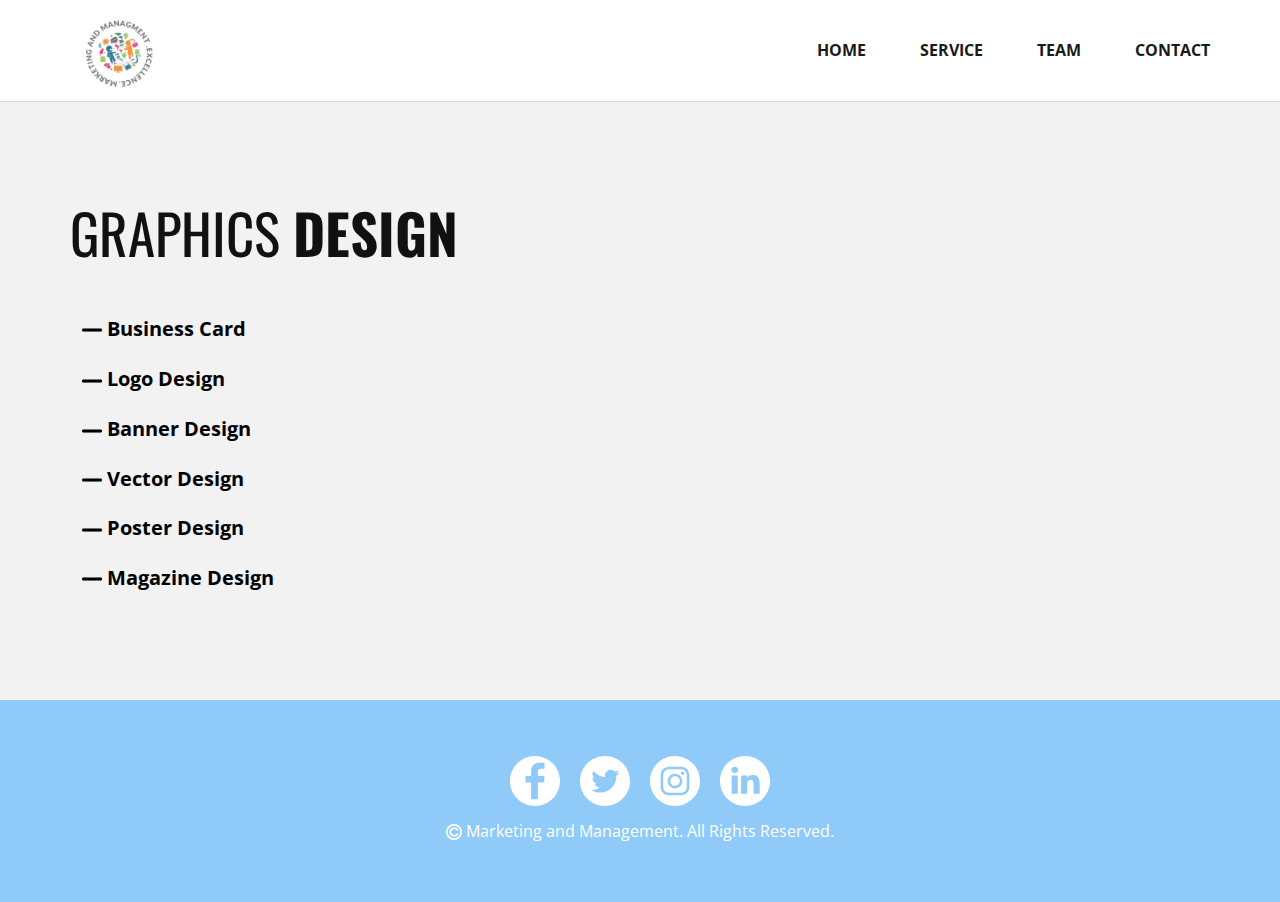
<file: graphics-design.html>
<!DOCTYPE html>
<html style="font-size: 16px">
  <head>
    <meta name="viewport" content="width=device-width, initial-scale=1.0" />
    <meta charset="utf-8" />
    <meta name="keywords" content="" />
    <meta name="description" content="" />
    <meta name="page_type" content="np-template-header-footer-from-plugin" />
    <title>graphics-design</title>
    <link rel="stylesheet" href="nicepage.css" media="screen" />
    <link rel="stylesheet" href="graphics-design.css" media="screen" />
    <script
      class="u-script"
      type="text/javascript"
      src="jquery-1.9.1.min.js"
      defer=""
    ></script>
    <script
      class="u-script"
      type="text/javascript"
      src="nicepage.js"
      defer=""
    ></script>
    <meta name="generator" content="Nicepage 4.8.2, nicepage.com" />
    <link
      id="u-theme-google-font"
      rel="stylesheet"
      href="https://fonts.googleapis.com/css?family=Roboto:100,100i,300,300i,400,400i,500,500i,700,700i,900,900i|Open+Sans:300,300i,400,400i,500,500i,600,600i,700,700i,800,800i"
    />
    <link
      id="u-page-google-font"
      rel="stylesheet"
      href="https://fonts.googleapis.com/css?family=Oswald:200,300,400,500,600,700|Open+Sans:300,300i,400,400i,500,500i,600,600i,700,700i,800,800i"
    />

    <script type="application/ld+json">
      {
        "@context": "http://schema.org",
        "@type": "Organization",
        "name": "WebSite1665277",
        "logo": "/images/logo2.png",
        "sameAs": [
          "https://facebook.com/name",
          "https://twitter.com/name",
          "https://instagram.com/name"
        ]
      }
    </script>
    <meta name="theme-color" content="#d8dfd0" />
    <meta name="twitter:site" content="@" />
    <meta name="twitter:card" content="summary_large_image" />
    <meta name="twitter:title" content="graphics-design" />
    <meta name="twitter:description" content="WebSite1665277" />
    <meta property="og:title" content="graphics-design" />
    <meta property="og:description" content="" />
    <meta property="og:type" content="website" />
  </head>
  <body class="u-body u-xl-mode">
    <header
      class="u-clearfix u-header u-sticky u-sticky-a42e u-white u-header"
      id="sec-623e"
    >
      <a
        href="./index.html"
        class="u-image u-logo u-image-1"
        data-image-width="500"
        data-image-height="500"
      >
        <img src="./images/logo.png" class="u-logo-image u-logo-image-1" />
      </a>
      <nav
        class="u-align-left u-menu u-menu-dropdown u-menu-open-right u-offcanvas u-menu-1"
      >
        <div
          class="menu-collapse"
          style="
            font-size: 1rem;
            letter-spacing: 0px;
            font-weight: 700;
            text-transform: uppercase;
          "
        >
          <a
            class="u-button-style u-custom-active-border-color u-custom-active-color u-custom-border u-custom-border-color u-custom-borders u-custom-hover-border-color u-custom-hover-color u-custom-left-right-menu-spacing u-custom-padding-bottom u-custom-text-active-color u-custom-text-color u-custom-text-hover-color u-custom-top-bottom-menu-spacing u-nav-link"
            href="#"
            style="padding: 3px 0px; font-size: calc(1em + 6px)"
          >
            <svg
              class="u-svg-link"
              preserveAspectRatio="xMidYMin slice"
              viewBox="0 0 302 302"
            >
              <use xlink:href="#svg-0b31"></use>
            </svg>
            <svg
              xmlns="http://www.w3.org/2000/svg"
              xmlns:xlink="http://www.w3.org/1999/xlink"
              version="1.1"
              id="svg-0b31"
              x="0px"
              y="0px"
              viewBox="0 0 302 302"
              style="enable-background: new 0 0 302 302"
              xml:space="preserve"
              class="u-svg-content"
            >
              <g>
                <rect y="36" width="302" height="30"></rect>
                <rect y="236" width="302" height="30"></rect>
                <rect y="136" width="302" height="30"></rect>
              </g>
            </svg>
          </a>
        </div>
        <div class="u-custom-menu u-nav-container">
          <ul class="u-nav u-spacing-50 u-unstyled u-nav-1">
            <li class="u-nav-item">
              <a
                class="u-border-2 u-border-active-grey-90 u-border-hover-grey-50 u-border-no-left u-border-no-right u-border-no-top u-button-style u-nav-link u-text-active-grey-90 u-text-grey-90 u-text-hover-grey-90"
                href="./index.html#carousel_8ea3"
                style="padding: 10px 0px"
                >home</a
              >
            </li>
            <li class="u-nav-item">
              <a
                class="u-border-2 u-border-active-grey-90 u-border-hover-grey-50 u-border-no-left u-border-no-right u-border-no-top u-button-style u-nav-link u-text-active-grey-90 u-text-grey-90 u-text-hover-grey-90"
                href="./index.html#carousel_375d"
                data-page-id="1670844"
                style="padding: 10px 0px"
                >service</a
              >
            </li>
            <li class="u-nav-item">
              <a
                class="u-border-2 u-border-active-grey-90 u-border-hover-grey-50 u-border-no-left u-border-no-right u-border-no-top u-button-style u-nav-link u-text-active-grey-90 u-text-grey-90 u-text-hover-grey-90"
                href="./index.html#carousel_2cb7"
                data-page-id="1670844"
                style="padding: 10px 0px"
                >team</a
              >
            </li>
            <li class="u-nav-item">
              <a
                class="u-border-2 u-border-active-grey-90 u-border-hover-grey-50 u-border-no-left u-border-no-right u-border-no-top u-button-style u-nav-link u-text-active-grey-90 u-text-grey-90 u-text-hover-grey-90"
                href="./index.html#carousel_6f46"
                data-page-id="1670844"
                style="padding: 10px 0px"
                >contact</a
              >
            </li>
          </ul>
        </div>
        <div class="u-custom-menu u-nav-container-collapse">
          <div
            class="u-align-center u-black u-container-style u-inner-container-layout u-sidenav u-sidenav-1"
            data-offcanvas-width="350.6563"
          >
            <div class="u-inner-container-layout u-sidenav-overflow">
              <div class="u-menu-close"></div>
              <ul
                class="u-align-center u-nav u-popupmenu-items u-spacing-50 u-unstyled u-nav-2"
              >
                <li class="u-nav-item">
                  <a
                    class="u-button-style u-nav-link"
                    href="./index.html#carousel_8ea3"
                    >home</a
                  >
                </li>
                <li class="u-nav-item">
                  <a
                    class="u-button-style u-nav-link"
                    href="./index.html#carousel_375d"
                    data-page-id="1670844"
                    >service</a
                  >
                </li>
                <li class="u-nav-item">
                  <a
                    class="u-button-style u-nav-link"
                    href="./index.html#carousel_2cb7"
                    data-page-id="1670844"
                    >team</a
                  >
                </li>
                <li class="u-nav-item">
                  <a
                    class="u-button-style u-nav-link"
                    href="./index.html#carousel_6f46"
                    data-page-id="1670844"
                    >contact</a
                  >
                </li>
              </ul>
            </div>
          </div>
          <div class="u-black u-menu-overlay u-opacity u-opacity-70"></div>
        </div>
      </nav>
      <div
        class="u-align-left u-border-1 u-border-grey-15 u-expanded-width u-line u-line-horizontal u-line-1"
      ></div>
      <style class="u-sticky-style" data-style-id="a42e">
        .u-sticky-fixed.u-sticky-a42e,
        .u-body.u-sticky-fixed .u-sticky-a42e {
          box-shadow: 0 2px 8px 0 rgba(128, 128, 128, 1) !important;
        }
      </style>
    </header>
    <section class="u-align-left u-clearfix u-grey-5 u-section-1" id="sec-4441">
      <div class="u-clearfix u-sheet u-sheet-1">
        <h1 class="u-custom-font u-font-oswald u-text u-text-1">
          <span style="font-weight: 400">Graphics&nbsp;</span>Design<br />
        </h1>
        <div class="u-expanded-width u-list u-list-1">
          <div class="u-repeater u-repeater-1">
            <div class="u-container-style u-list-item u-repeater-item">
              <div
                class="u-container-layout u-similar-container u-container-layout-1"
              >
                <p class="u-text u-text-black u-text-2">
                  <span class="u-file-icon u-icon"
                    ><img src="./images/271207.png" alt="" /></span
                  >&nbsp;Business Card<br />
                </p>
                <p class="u-text u-text-black u-text-3">
                  <span class="u-file-icon u-icon"
                    ><img src="./images/271207.png" alt="" /></span
                  >&nbsp;Logo Design<br />
                </p>
                <p class="u-text u-text-black u-text-4">
                  <span class="u-file-icon u-icon"
                    ><img src="./images/271207.png" alt="" /></span
                  >&nbsp;Banner Design<br />
                </p>
                <p class="u-text u-text-black u-text-5">
                  <span class="u-file-icon u-icon"
                    ><img src="./images/271207.png" alt="" /></span
                  >&nbsp;Vector Design<br />
                </p>
                <p class="u-text u-text-black u-text-6">
                  <span class="u-file-icon u-icon"
                    ><img src="./images/271207.png" alt="" /></span
                  >&nbsp;Poster Design<br />
                </p>
                <p class="u-text u-text-black u-text-7">
                  <span class="u-file-icon u-icon"
                    ><img src="./images/271207.png" alt="" /></span
                  >&nbsp;Magazine Design<br />
                </p>
              </div>
            </div>
          </div>
        </div>
      </div>
    </section>

    <footer
      class="u-align-center u-clearfix u-custom-color-3 u-footer u-footer"
      id="sec-55c8"
    >
      <div class="u-align-left u-clearfix u-sheet u-sheet-1">
        <div class="u-social-icons u-spacing-20 u-social-icons-1">
          <a
            class="u-social-url"
            title="facebook"
            target="_blank"
            href="https://facebook.com/name"
            ><span class="u-icon u-social-facebook u-social-icon u-text-white"
              ><svg
                class="u-svg-link"
                preserveAspectRatio="xMidYMin slice"
                viewBox="0 0 97.75 97.75"
              >
                <use xlink:href="#svg-fc9a"></use>
              </svg>
              <svg
                class="u-svg-content"
                viewBox="0 0 97.75 97.75"
                x="0px"
                y="0px"
                id="svg-fc9a"
                style="enable-background: new 0 0 97.75 97.75"
              >
                <g>
                  <path
                    d="M48.875,0C21.882,0,0,21.882,0,48.875S21.882,97.75,48.875,97.75S97.75,75.868,97.75,48.875S75.868,0,48.875,0z    M67.521,24.89l-6.76,0.003c-5.301,0-6.326,2.519-6.326,6.215v8.15h12.641L67.07,52.023H54.436v32.758H41.251V52.023H30.229V39.258   h11.022v-9.414c0-10.925,6.675-16.875,16.42-16.875l9.851,0.015V24.89L67.521,24.89z"
                  ></path>
                </g>
              </svg>
            </span>
          </a>
          <a
            class="u-social-url"
            title="twitter"
            target="_blank"
            href="https://twitter.com/name"
          >
            <span class="u-icon u-social-icon u-social-twitter u-text-white"
              ><svg
                class="u-svg-link"
                preserveAspectRatio="xMidYMin slice"
                viewBox="0 0 512 512"
              >
                <use xlink:href="#svg-fdce"></use>
              </svg>
              <svg class="u-svg-content" viewBox="0 0 512 512" id="svg-fdce">
                <path
                  d="m256 0c-141.363281 0-256 114.636719-256 256s114.636719 256 256 256 256-114.636719 256-256-114.636719-256-256-256zm116.886719 199.601562c.113281 2.519532.167969 5.050782.167969 7.59375 0 77.644532-59.101563 167.179688-167.183594 167.183594h.003906-.003906c-33.183594 0-64.0625-9.726562-90.066406-26.394531 4.597656.542969 9.277343.8125 14.015624.8125 27.53125 0 52.867188-9.390625 72.980469-25.152344-25.722656-.476562-47.410156-17.464843-54.894531-40.8125 3.582031.6875 7.265625 1.0625 11.042969 1.0625 5.363281 0 10.558593-.722656 15.496093-2.070312-26.886718-5.382813-47.140624-29.144531-47.140624-57.597657 0-.265624 0-.503906.007812-.75 7.917969 4.402344 16.972656 7.050782 26.613281 7.347657-15.777343-10.527344-26.148437-28.523438-26.148437-48.910157 0-10.765624 2.910156-20.851562 7.957031-29.535156 28.976563 35.554688 72.28125 58.9375 121.117187 61.394532-1.007812-4.304688-1.527343-8.789063-1.527343-13.398438 0-32.4375 26.316406-58.753906 58.765625-58.753906 16.902344 0 32.167968 7.144531 42.890625 18.566406 13.386719-2.640625 25.957031-7.53125 37.3125-14.261719-4.394531 13.714844-13.707031 25.222657-25.839844 32.5 11.886719-1.421875 23.214844-4.574219 33.742187-9.253906-7.863281 11.785156-17.835937 22.136719-29.308593 30.429687zm0 0"
                ></path>
              </svg>
            </span>
          </a>
          <a
            class="u-social-url"
            title="instagram"
            target="_blank"
            href="https://instagram.com/name"
            ><span class="u-icon u-social-icon u-social-instagram u-text-white"
              ><svg
                class="u-svg-link"
                preserveAspectRatio="xMidYMin slice"
                viewBox="0 0 512 512"
              >
                <use xlink:href="#svg-4885"></use>
              </svg>
              <svg class="u-svg-content" viewBox="0 0 512 512" id="svg-4885">
                <path
                  d="m305 256c0 27.0625-21.9375 49-49 49s-49-21.9375-49-49 21.9375-49 49-49 49 21.9375 49 49zm0 0"
                ></path>
                <path
                  d="m370.59375 169.304688c-2.355469-6.382813-6.113281-12.160157-10.996094-16.902344-4.742187-4.882813-10.515625-8.640625-16.902344-10.996094-5.179687-2.011719-12.960937-4.40625-27.292968-5.058594-15.503906-.707031-20.152344-.859375-59.402344-.859375-39.253906 0-43.902344.148438-59.402344.855469-14.332031.65625-22.117187 3.050781-27.292968 5.0625-6.386719 2.355469-12.164063 6.113281-16.902344 10.996094-4.882813 4.742187-8.640625 10.515625-11 16.902344-2.011719 5.179687-4.40625 12.964843-5.058594 27.296874-.707031 15.5-.859375 20.148438-.859375 59.402344 0 39.25.152344 43.898438.859375 59.402344.652344 14.332031 3.046875 22.113281 5.058594 27.292969 2.359375 6.386719 6.113281 12.160156 10.996094 16.902343 4.742187 4.882813 10.515624 8.640626 16.902343 10.996094 5.179688 2.015625 12.964844 4.410156 27.296875 5.0625 15.5.707032 20.144532.855469 59.398438.855469 39.257812 0 43.90625-.148437 59.402344-.855469 14.332031-.652344 22.117187-3.046875 27.296874-5.0625 12.820313-4.945312 22.953126-15.078125 27.898438-27.898437 2.011719-5.179688 4.40625-12.960938 5.0625-27.292969.707031-15.503906.855469-20.152344.855469-59.402344 0-39.253906-.148438-43.902344-.855469-59.402344-.652344-14.332031-3.046875-22.117187-5.0625-27.296874zm-114.59375 162.179687c-41.691406 0-75.488281-33.792969-75.488281-75.484375s33.796875-75.484375 75.488281-75.484375c41.6875 0 75.484375 33.792969 75.484375 75.484375s-33.796875 75.484375-75.484375 75.484375zm78.46875-136.3125c-9.742188 0-17.640625-7.898437-17.640625-17.640625s7.898437-17.640625 17.640625-17.640625 17.640625 7.898437 17.640625 17.640625c-.003906 9.742188-7.898437 17.640625-17.640625 17.640625zm0 0"
                ></path>
                <path
                  d="m256 0c-141.363281 0-256 114.636719-256 256s114.636719 256 256 256 256-114.636719 256-256-114.636719-256-256-256zm146.113281 316.605469c-.710937 15.648437-3.199219 26.332031-6.832031 35.683593-7.636719 19.746094-23.246094 35.355469-42.992188 42.992188-9.347656 3.632812-20.035156 6.117188-35.679687 6.832031-15.675781.714844-20.683594.886719-60.605469.886719-39.925781 0-44.929687-.171875-60.609375-.886719-15.644531-.714843-26.332031-3.199219-35.679687-6.832031-9.8125-3.691406-18.695313-9.476562-26.039063-16.957031-7.476562-7.339844-13.261719-16.226563-16.953125-26.035157-3.632812-9.347656-6.121094-20.035156-6.832031-35.679687-.722656-15.679687-.890625-20.6875-.890625-60.609375s.167969-44.929688.886719-60.605469c.710937-15.648437 3.195312-26.332031 6.828125-35.683593 3.691406-9.808594 9.480468-18.695313 16.960937-26.035157 7.339844-7.480469 16.226563-13.265625 26.035157-16.957031 9.351562-3.632812 20.035156-6.117188 35.683593-6.832031 15.675781-.714844 20.683594-.886719 60.605469-.886719s44.929688.171875 60.605469.890625c15.648437.710937 26.332031 3.195313 35.683593 6.824219 9.808594 3.691406 18.695313 9.480468 26.039063 16.960937 7.476563 7.34375 13.265625 16.226563 16.953125 26.035157 3.636719 9.351562 6.121094 20.035156 6.835938 35.683593.714843 15.675781.882812 20.683594.882812 60.605469s-.167969 44.929688-.886719 60.605469zm0 0"
                ></path>
              </svg>
            </span>
          </a>
          <a
            class="u-social-url"
            target="_blank"
            data-type="Custom"
            title="Custom"
            href=""
            ><span
              class="u-icon u-social-custom u-social-icon u-text-white u-icon-4"
              ><svg
                class="u-svg-link"
                preserveAspectRatio="xMidYMin slice"
                viewBox="0 0 512 512"
              >
                <use xlink:href="#svg-6e12"></use>
              </svg>
              <svg class="u-svg-content" viewBox="0 0 512 512" id="svg-6e12">
                <path
                  d="m256 0c-141.363281 0-256 114.636719-256 256s114.636719 256 256 256 256-114.636719 256-256-114.636719-256-256-256zm-74.390625 387h-62.347656v-187.574219h62.347656zm-31.171875-213.1875h-.40625c-20.921875 0-34.453125-14.402344-34.453125-32.402344 0-18.40625 13.945313-32.410156 35.273437-32.410156 21.328126 0 34.453126 14.003906 34.859376 32.410156 0 18-13.53125 32.402344-35.273438 32.402344zm255.984375 213.1875h-62.339844v-100.347656c0-25.21875-9.027343-42.417969-31.585937-42.417969-17.222656 0-27.480469 11.601563-31.988282 22.800781-1.648437 4.007813-2.050781 9.609375-2.050781 15.214844v104.75h-62.34375s.816407-169.976562 0-187.574219h62.34375v26.558594c8.285157-12.78125 23.109375-30.960937 56.1875-30.960937 41.019531 0 71.777344 26.808593 71.777344 84.421874zm0 0"
                ></path>
              </svg>
            </span>
          </a>
        </div>
        <p
          class="u-align-center u-custom-font u-font-open-sans u-text u-text-body-alt-color u-text-1"
        >
          <span class="u-file-icon u-icon u-text-white"
            ><img src="./images/4.png" alt="" /></span
          >&nbsp;Marketing and Management. All Rights Reserved.
        </p>
      </div>
    </footer>
  </body>
</html>
</file>
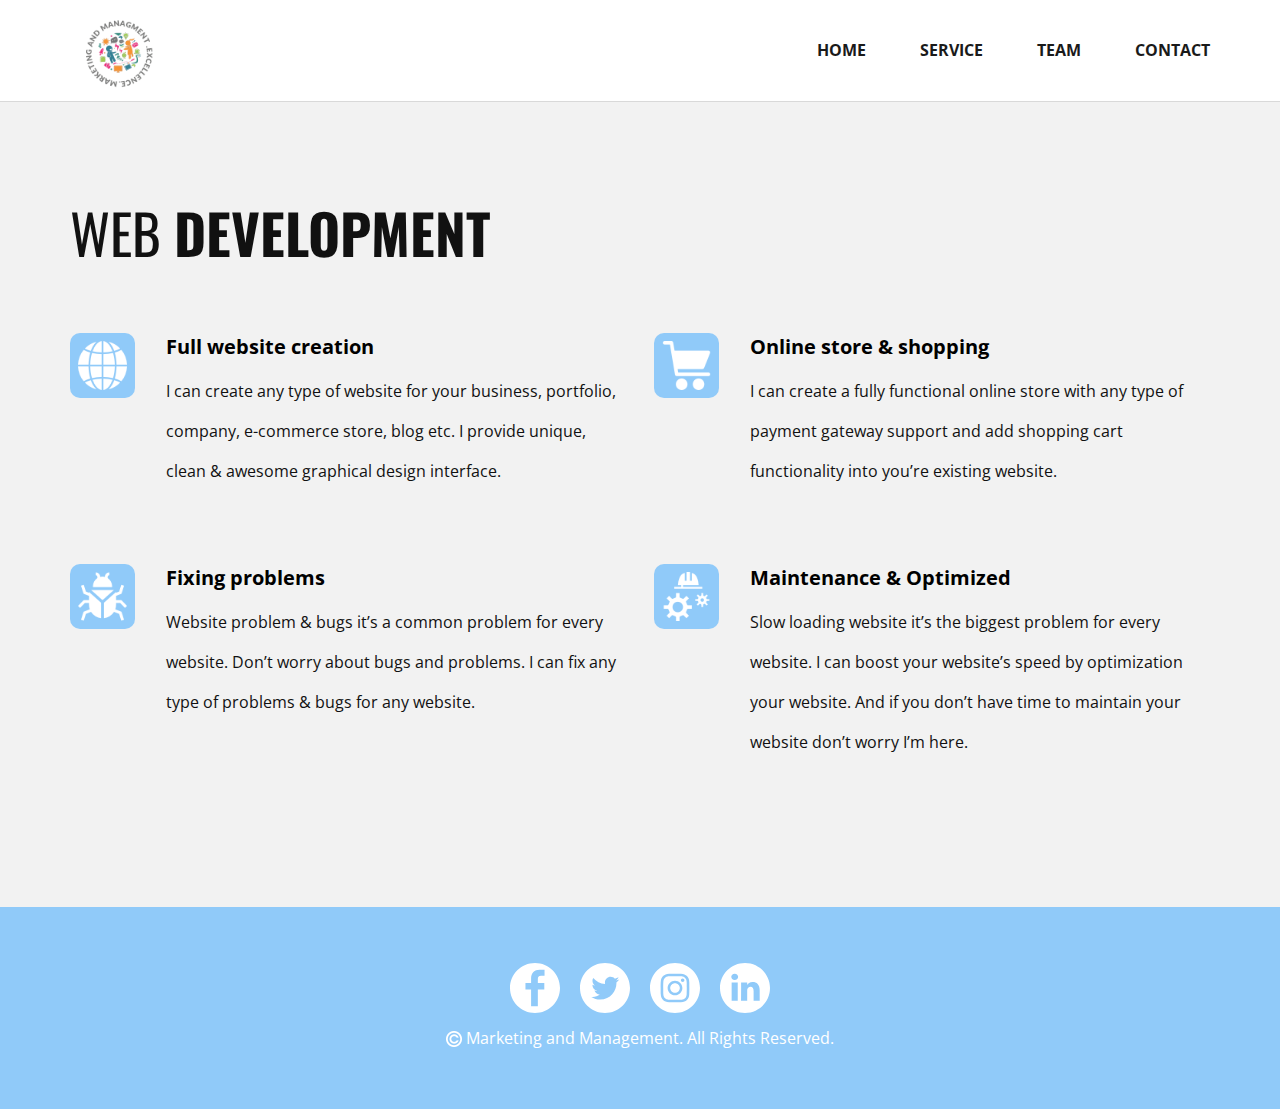
<file: web-development.html>
<!DOCTYPE html>
<html style="font-size: 16px">
  <head>
    <meta name="viewport" content="width=device-width, initial-scale=1.0" />
    <meta charset="utf-8" />
    <meta name="keywords" content="" />
    <meta name="description" content="" />
    <meta name="page_type" content="np-template-header-footer-from-plugin" />
    <title>web-development</title>
    <link rel="stylesheet" href="nicepage.css" media="screen" />
    <link rel="stylesheet" href="web-development.css" media="screen" />
    <script
      class="u-script"
      type="text/javascript"
      src="jquery-1.9.1.min.js"
      defer=""
    ></script>
    <script
      class="u-script"
      type="text/javascript"
      src="nicepage.js"
      defer=""
    ></script>
    <meta name="generator" content="Nicepage 4.8.2, nicepage.com" />
    <link
      id="u-theme-google-font"
      rel="stylesheet"
      href="https://fonts.googleapis.com/css?family=Roboto:100,100i,300,300i,400,400i,500,500i,700,700i,900,900i|Open+Sans:300,300i,400,400i,500,500i,600,600i,700,700i,800,800i"
    />
    <link
      id="u-page-google-font"
      rel="stylesheet"
      href="https://fonts.googleapis.com/css?family=Oswald:200,300,400,500,600,700|Open+Sans:300,300i,400,400i,500,500i,600,600i,700,700i,800,800i"
    />

    <script type="application/ld+json">
      {
        "@context": "http://schema.org",
        "@type": "Organization",
        "name": "WebSite1665277",
        "logo": "/images/logo2.png",
        "sameAs": [
          "https://facebook.com/name",
          "https://twitter.com/name",
          "https://instagram.com/name"
        ]
      }
    </script>
    <meta name="theme-color" content="#d8dfd0" />
    <meta name="twitter:site" content="@" />
    <meta name="twitter:card" content="summary_large_image" />
    <meta name="twitter:title" content="web-development" />
    <meta name="twitter:description" content="WebSite1665277" />
    <meta property="og:title" content="web-development" />
    <meta property="og:description" content="" />
    <meta property="og:type" content="website" />
  </head>
  <body class="u-body u-xl-mode">
    <header
      class="u-clearfix u-header u-sticky u-sticky-a42e u-white u-header"
      id="sec-623e"
    >
      <a
        href="./index.html"
        class="u-image u-logo u-image-1"
        data-image-width="500"
        data-image-height="500"
      >
        <img src="./images/logo.png" class="u-logo-image u-logo-image-1" />
      </a>
      <nav
        class="u-align-left u-menu u-menu-dropdown u-menu-open-right u-offcanvas u-menu-1"
      >
        <div
          class="menu-collapse"
          style="
            font-size: 1rem;
            letter-spacing: 0px;
            font-weight: 700;
            text-transform: uppercase;
          "
        >
          <a
            class="u-button-style u-custom-active-border-color u-custom-active-color u-custom-border u-custom-border-color u-custom-borders u-custom-hover-border-color u-custom-hover-color u-custom-left-right-menu-spacing u-custom-padding-bottom u-custom-text-active-color u-custom-text-color u-custom-text-hover-color u-custom-top-bottom-menu-spacing u-nav-link"
            href="#"
            style="padding: 3px 0px; font-size: calc(1em + 6px)"
          >
            <svg
              class="u-svg-link"
              preserveAspectRatio="xMidYMin slice"
              viewBox="0 0 302 302"
            >
              <use xlink:href="#svg-0b31"></use>
            </svg>
            <svg
              xmlns="http://www.w3.org/2000/svg"
              xmlns:xlink="http://www.w3.org/1999/xlink"
              version="1.1"
              id="svg-0b31"
              x="0px"
              y="0px"
              viewBox="0 0 302 302"
              style="enable-background: new 0 0 302 302"
              xml:space="preserve"
              class="u-svg-content"
            >
              <g>
                <rect y="36" width="302" height="30"></rect>
                <rect y="236" width="302" height="30"></rect>
                <rect y="136" width="302" height="30"></rect>
              </g>
            </svg>
          </a>
        </div>
        <div class="u-custom-menu u-nav-container">
          <ul class="u-nav u-spacing-50 u-unstyled u-nav-1">
            <li class="u-nav-item">
              <a
                class="u-border-2 u-border-active-grey-90 u-border-hover-grey-50 u-border-no-left u-border-no-right u-border-no-top u-button-style u-nav-link u-text-active-grey-90 u-text-grey-90 u-text-hover-grey-90"
                href="./index.html#carousel_8ea3"
                style="padding: 10px 0px"
                >home</a
              >
            </li>
            <li class="u-nav-item">
              <a
                class="u-border-2 u-border-active-grey-90 u-border-hover-grey-50 u-border-no-left u-border-no-right u-border-no-top u-button-style u-nav-link u-text-active-grey-90 u-text-grey-90 u-text-hover-grey-90"
                href="./index.html#carousel_375d"
                data-page-id="1670844"
                style="padding: 10px 0px"
                >service</a
              >
            </li>
            <li class="u-nav-item">
              <a
                class="u-border-2 u-border-active-grey-90 u-border-hover-grey-50 u-border-no-left u-border-no-right u-border-no-top u-button-style u-nav-link u-text-active-grey-90 u-text-grey-90 u-text-hover-grey-90"
                href="./index.html#carousel_2cb7"
                data-page-id="1670844"
                style="padding: 10px 0px"
                >team</a
              >
            </li>
            <li class="u-nav-item">
              <a
                class="u-border-2 u-border-active-grey-90 u-border-hover-grey-50 u-border-no-left u-border-no-right u-border-no-top u-button-style u-nav-link u-text-active-grey-90 u-text-grey-90 u-text-hover-grey-90"
                href="./index.html#carousel_6f46"
                data-page-id="1670844"
                style="padding: 10px 0px"
                >contact</a
              >
            </li>
          </ul>
        </div>
        <div class="u-custom-menu u-nav-container-collapse">
          <div
            class="u-align-center u-black u-container-style u-inner-container-layout u-sidenav u-sidenav-1"
            data-offcanvas-width="350.6563"
          >
            <div class="u-inner-container-layout u-sidenav-overflow">
              <div class="u-menu-close"></div>
              <ul
                class="u-align-center u-nav u-popupmenu-items u-spacing-50 u-unstyled u-nav-2"
              >
                <li class="u-nav-item">
                  <a
                    class="u-button-style u-nav-link"
                    href="./index.html#carousel_8ea3"
                    >home</a
                  >
                </li>
                <li class="u-nav-item">
                  <a
                    class="u-button-style u-nav-link"
                    href="./index.html#carousel_375d"
                    data-page-id="1670844"
                    >service</a
                  >
                </li>
                <li class="u-nav-item">
                  <a
                    class="u-button-style u-nav-link"
                    href="./index.html#carousel_2cb7"
                    data-page-id="1670844"
                    >team</a
                  >
                </li>
                <li class="u-nav-item">
                  <a
                    class="u-button-style u-nav-link"
                    href="./index.html#carousel_6f46"
                    data-page-id="1670844"
                    >contact</a
                  >
                </li>
              </ul>
            </div>
          </div>
          <div class="u-black u-menu-overlay u-opacity u-opacity-70"></div>
        </div>
      </nav>
      <div
        class="u-align-left u-border-1 u-border-grey-15 u-expanded-width u-line u-line-horizontal u-line-1"
      ></div>
      <style class="u-sticky-style" data-style-id="a42e">
        .u-sticky-fixed.u-sticky-a42e,
        .u-body.u-sticky-fixed .u-sticky-a42e {
          box-shadow: 0 2px 8px 0 rgba(128, 128, 128, 1) !important;
        }
      </style>
    </header>
    <section class="u-align-left u-clearfix u-grey-5 u-section-1" id="sec-ad49">
      <div
        class="u-clearfix u-sheet u-valign-middle-sm u-valign-middle-xs u-sheet-1"
      >
        <h1 class="u-custom-font u-font-oswald u-text u-text-1">
          <span style="font-weight: 400">Web&nbsp;</span>Development<br />
        </h1>
        <div class="u-expanded-width u-list u-list-1">
          <div class="u-repeater u-repeater-1">
            <div class="u-container-style u-list-item u-repeater-item">
              <div
                class="u-container-layout u-similar-container u-valign-bottom-xs u-container-layout-1"
              >
                <p class="u-text u-text-black u-text-2">
                  Full website creation<br />
                </p>
                <span
                  class="u-custom-color-3 u-file-icon u-icon u-icon-rounded u-radius-10 u-spacing-12 u-text-white u-icon-1"
                  ><img src="./images/21.png" alt=""
                /></span>
                <p class="u-text u-text-3">
                  I can create any type of website for your business, portfolio,
                  company, e-commerce store, blog etc. I provide unique, clean
                  &amp; awesome graphical design interface.
                </p>
              </div>
            </div>
            <div class="u-container-style u-list-item u-repeater-item">
              <div
                class="u-container-layout u-similar-container u-valign-bottom-xs u-container-layout-2"
              >
                <p class="u-text u-text-black u-text-4">
                  Online store &amp; shopping<br />
                </p>
                <span
                  class="u-custom-color-3 u-file-icon u-icon u-icon-rounded u-radius-10 u-spacing-12 u-text-white u-icon-2"
                  ><img src="./images/22.png" alt=""
                /></span>
                <p class="u-text u-text-5">
                  I can create a fully functional online store with any type of
                  payment gateway support and add shopping cart functionality
                  into you’re existing website.
                </p>
              </div>
            </div>
            <div class="u-container-style u-list-item u-repeater-item">
              <div
                class="u-container-layout u-similar-container u-valign-bottom-xs u-container-layout-3"
              >
                <p class="u-text u-text-black u-text-6">
                  Fixing problems<br />
                </p>
                <span
                  class="u-custom-color-3 u-file-icon u-icon u-icon-rounded u-radius-10 u-spacing-12 u-text-white u-icon-3"
                  ><img src="./images/23.png" alt=""
                /></span>
                <p class="u-text u-text-7">
                  Website problem &amp; bugs it’s a common problem for every
                  website. Don’t worry about bugs and problems. I can fix any
                  type of problems &amp; bugs for any website.
                </p>
              </div>
            </div>
            <div class="u-container-style u-list-item u-repeater-item">
              <div
                class="u-container-layout u-similar-container u-valign-bottom-xs u-container-layout-4"
              >
                <p class="u-text u-text-black u-text-8">
                  Maintenance &amp; Optimized
                </p>
                <span
                  class="u-custom-color-3 u-file-icon u-icon u-icon-rounded u-radius-10 u-spacing-12 u-text-white u-icon-4"
                  ><img src="./images/24.png" alt=""
                /></span>
                <p class="u-text u-text-9">
                  Slow loading website it’s the biggest problem for every
                  website. I can boost your website’s speed by optimization your
                  website. And if you don’t have time to maintain your website
                  don’t worry I’m here.
                </p>
              </div>
            </div>
          </div>
        </div>
      </div>
    </section>

    <footer
      class="u-align-center u-clearfix u-custom-color-3 u-footer u-footer"
      id="sec-55c8"
    >
      <div class="u-align-left u-clearfix u-sheet u-sheet-1">
        <div class="u-social-icons u-spacing-20 u-social-icons-1">
          <a
            class="u-social-url"
            title="facebook"
            target="_blank"
            href="https://facebook.com/name"
            ><span class="u-icon u-social-facebook u-social-icon u-text-white"
              ><svg
                class="u-svg-link"
                preserveAspectRatio="xMidYMin slice"
                viewBox="0 0 97.75 97.75"
              >
                <use xlink:href="#svg-fc9a"></use>
              </svg>
              <svg
                class="u-svg-content"
                viewBox="0 0 97.75 97.75"
                x="0px"
                y="0px"
                id="svg-fc9a"
                style="enable-background: new 0 0 97.75 97.75"
              >
                <g>
                  <path
                    d="M48.875,0C21.882,0,0,21.882,0,48.875S21.882,97.75,48.875,97.75S97.75,75.868,97.75,48.875S75.868,0,48.875,0z    M67.521,24.89l-6.76,0.003c-5.301,0-6.326,2.519-6.326,6.215v8.15h12.641L67.07,52.023H54.436v32.758H41.251V52.023H30.229V39.258   h11.022v-9.414c0-10.925,6.675-16.875,16.42-16.875l9.851,0.015V24.89L67.521,24.89z"
                  ></path>
                </g>
              </svg>
            </span>
          </a>
          <a
            class="u-social-url"
            title="twitter"
            target="_blank"
            href="https://twitter.com/name"
            ><span class="u-icon u-social-icon u-social-twitter u-text-white"
              ><svg
                class="u-svg-link"
                preserveAspectRatio="xMidYMin slice"
                viewBox="0 0 512 512"
              >
                <use xlink:href="#svg-fdce"></use>
              </svg>
              <svg class="u-svg-content" viewBox="0 0 512 512" id="svg-fdce">
                <path
                  d="m256 0c-141.363281 0-256 114.636719-256 256s114.636719 256 256 256 256-114.636719 256-256-114.636719-256-256-256zm116.886719 199.601562c.113281 2.519532.167969 5.050782.167969 7.59375 0 77.644532-59.101563 167.179688-167.183594 167.183594h.003906-.003906c-33.183594 0-64.0625-9.726562-90.066406-26.394531 4.597656.542969 9.277343.8125 14.015624.8125 27.53125 0 52.867188-9.390625 72.980469-25.152344-25.722656-.476562-47.410156-17.464843-54.894531-40.8125 3.582031.6875 7.265625 1.0625 11.042969 1.0625 5.363281 0 10.558593-.722656 15.496093-2.070312-26.886718-5.382813-47.140624-29.144531-47.140624-57.597657 0-.265624 0-.503906.007812-.75 7.917969 4.402344 16.972656 7.050782 26.613281 7.347657-15.777343-10.527344-26.148437-28.523438-26.148437-48.910157 0-10.765624 2.910156-20.851562 7.957031-29.535156 28.976563 35.554688 72.28125 58.9375 121.117187 61.394532-1.007812-4.304688-1.527343-8.789063-1.527343-13.398438 0-32.4375 26.316406-58.753906 58.765625-58.753906 16.902344 0 32.167968 7.144531 42.890625 18.566406 13.386719-2.640625 25.957031-7.53125 37.3125-14.261719-4.394531 13.714844-13.707031 25.222657-25.839844 32.5 11.886719-1.421875 23.214844-4.574219 33.742187-9.253906-7.863281 11.785156-17.835937 22.136719-29.308593 30.429687zm0 0"
                ></path>
              </svg>
            </span>
          </a>
          <a
            class="u-social-url"
            title="instagram"
            target="_blank"
            href="https://instagram.com/name"
            ><span class="u-icon u-social-icon u-social-instagram u-text-white"
              ><svg
                class="u-svg-link"
                preserveAspectRatio="xMidYMin slice"
                viewBox="0 0 512 512"
              >
                <use xlink:href="#svg-4885"></use>
              </svg>
              <svg class="u-svg-content" viewBox="0 0 512 512" id="svg-4885">
                <path
                  d="m305 256c0 27.0625-21.9375 49-49 49s-49-21.9375-49-49 21.9375-49 49-49 49 21.9375 49 49zm0 0"
                ></path>
                <path
                  d="m370.59375 169.304688c-2.355469-6.382813-6.113281-12.160157-10.996094-16.902344-4.742187-4.882813-10.515625-8.640625-16.902344-10.996094-5.179687-2.011719-12.960937-4.40625-27.292968-5.058594-15.503906-.707031-20.152344-.859375-59.402344-.859375-39.253906 0-43.902344.148438-59.402344.855469-14.332031.65625-22.117187 3.050781-27.292968 5.0625-6.386719 2.355469-12.164063 6.113281-16.902344 10.996094-4.882813 4.742187-8.640625 10.515625-11 16.902344-2.011719 5.179687-4.40625 12.964843-5.058594 27.296874-.707031 15.5-.859375 20.148438-.859375 59.402344 0 39.25.152344 43.898438.859375 59.402344.652344 14.332031 3.046875 22.113281 5.058594 27.292969 2.359375 6.386719 6.113281 12.160156 10.996094 16.902343 4.742187 4.882813 10.515624 8.640626 16.902343 10.996094 5.179688 2.015625 12.964844 4.410156 27.296875 5.0625 15.5.707032 20.144532.855469 59.398438.855469 39.257812 0 43.90625-.148437 59.402344-.855469 14.332031-.652344 22.117187-3.046875 27.296874-5.0625 12.820313-4.945312 22.953126-15.078125 27.898438-27.898437 2.011719-5.179688 4.40625-12.960938 5.0625-27.292969.707031-15.503906.855469-20.152344.855469-59.402344 0-39.253906-.148438-43.902344-.855469-59.402344-.652344-14.332031-3.046875-22.117187-5.0625-27.296874zm-114.59375 162.179687c-41.691406 0-75.488281-33.792969-75.488281-75.484375s33.796875-75.484375 75.488281-75.484375c41.6875 0 75.484375 33.792969 75.484375 75.484375s-33.796875 75.484375-75.484375 75.484375zm78.46875-136.3125c-9.742188 0-17.640625-7.898437-17.640625-17.640625s7.898437-17.640625 17.640625-17.640625 17.640625 7.898437 17.640625 17.640625c-.003906 9.742188-7.898437 17.640625-17.640625 17.640625zm0 0"
                ></path>
                <path
                  d="m256 0c-141.363281 0-256 114.636719-256 256s114.636719 256 256 256 256-114.636719 256-256-114.636719-256-256-256zm146.113281 316.605469c-.710937 15.648437-3.199219 26.332031-6.832031 35.683593-7.636719 19.746094-23.246094 35.355469-42.992188 42.992188-9.347656 3.632812-20.035156 6.117188-35.679687 6.832031-15.675781.714844-20.683594.886719-60.605469.886719-39.925781 0-44.929687-.171875-60.609375-.886719-15.644531-.714843-26.332031-3.199219-35.679687-6.832031-9.8125-3.691406-18.695313-9.476562-26.039063-16.957031-7.476562-7.339844-13.261719-16.226563-16.953125-26.035157-3.632812-9.347656-6.121094-20.035156-6.832031-35.679687-.722656-15.679687-.890625-20.6875-.890625-60.609375s.167969-44.929688.886719-60.605469c.710937-15.648437 3.195312-26.332031 6.828125-35.683593 3.691406-9.808594 9.480468-18.695313 16.960937-26.035157 7.339844-7.480469 16.226563-13.265625 26.035157-16.957031 9.351562-3.632812 20.035156-6.117188 35.683593-6.832031 15.675781-.714844 20.683594-.886719 60.605469-.886719s44.929688.171875 60.605469.890625c15.648437.710937 26.332031 3.195313 35.683593 6.824219 9.808594 3.691406 18.695313 9.480468 26.039063 16.960937 7.476563 7.34375 13.265625 16.226563 16.953125 26.035157 3.636719 9.351562 6.121094 20.035156 6.835938 35.683593.714843 15.675781.882812 20.683594.882812 60.605469s-.167969 44.929688-.886719 60.605469zm0 0"
                ></path>
              </svg>
            </span>
          </a>
          <a
            class="u-social-url"
            target="_blank"
            data-type="Custom"
            title="Custom"
            href=""
            ><span
              class="u-icon u-social-custom u-social-icon u-text-white u-icon-4"
              ><svg
                class="u-svg-link"
                preserveAspectRatio="xMidYMin slice"
                viewBox="0 0 512 512"
              >
                <use xlink:href="#svg-6e12"></use>
              </svg>
              <svg class="u-svg-content" viewBox="0 0 512 512" id="svg-6e12">
                <path
                  d="m256 0c-141.363281 0-256 114.636719-256 256s114.636719 256 256 256 256-114.636719 256-256-114.636719-256-256-256zm-74.390625 387h-62.347656v-187.574219h62.347656zm-31.171875-213.1875h-.40625c-20.921875 0-34.453125-14.402344-34.453125-32.402344 0-18.40625 13.945313-32.410156 35.273437-32.410156 21.328126 0 34.453126 14.003906 34.859376 32.410156 0 18-13.53125 32.402344-35.273438 32.402344zm255.984375 213.1875h-62.339844v-100.347656c0-25.21875-9.027343-42.417969-31.585937-42.417969-17.222656 0-27.480469 11.601563-31.988282 22.800781-1.648437 4.007813-2.050781 9.609375-2.050781 15.214844v104.75h-62.34375s.816407-169.976562 0-187.574219h62.34375v26.558594c8.285157-12.78125 23.109375-30.960937 56.1875-30.960937 41.019531 0 71.777344 26.808593 71.777344 84.421874zm0 0"
                ></path>
              </svg>
            </span>
          </a>
        </div>
        <p
          class="u-align-center u-custom-font u-font-open-sans u-text u-text-body-alt-color u-text-1"
        >
          <span class="u-file-icon u-icon u-text-white"
            ><img src="./images/4.png" alt="" /></span
          >&nbsp;Marketing and Management. All Rights Reserved.
        </p>
      </div>
    </footer>
  </body>
</html>
</file>
